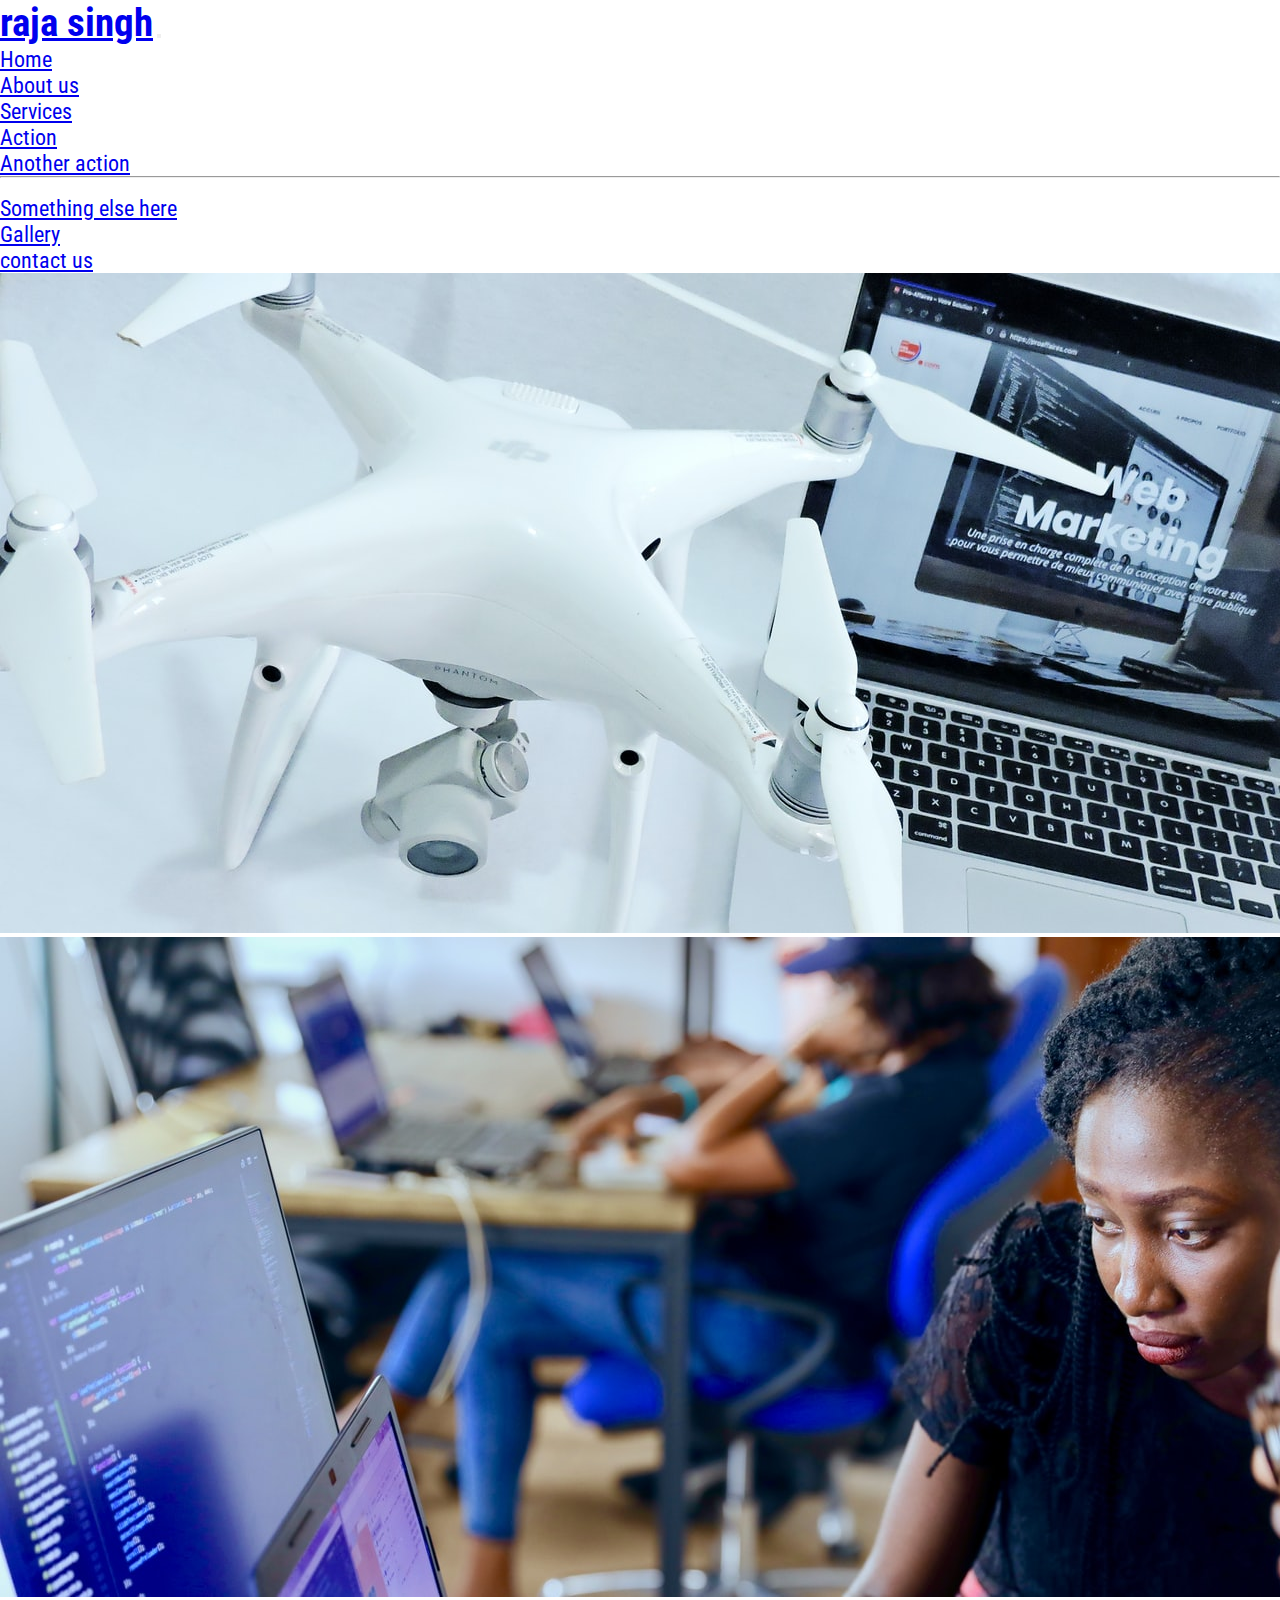
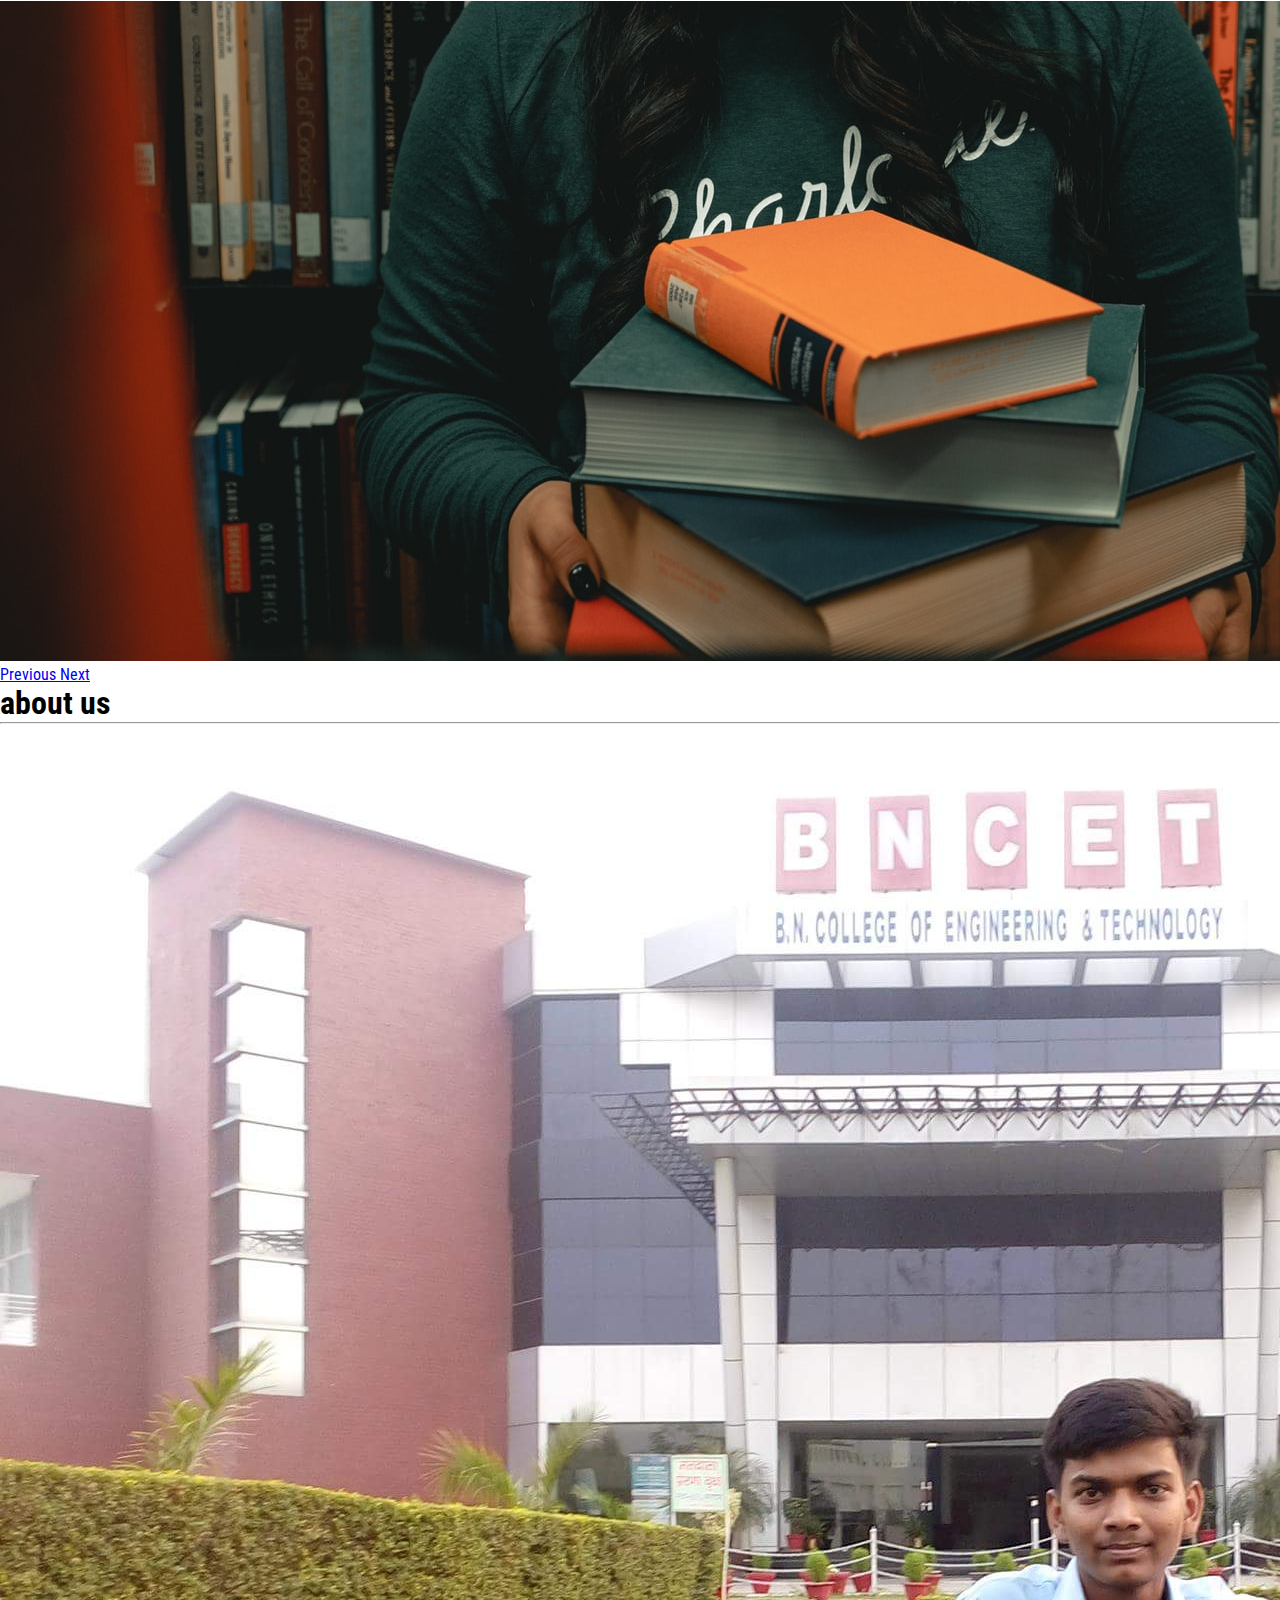
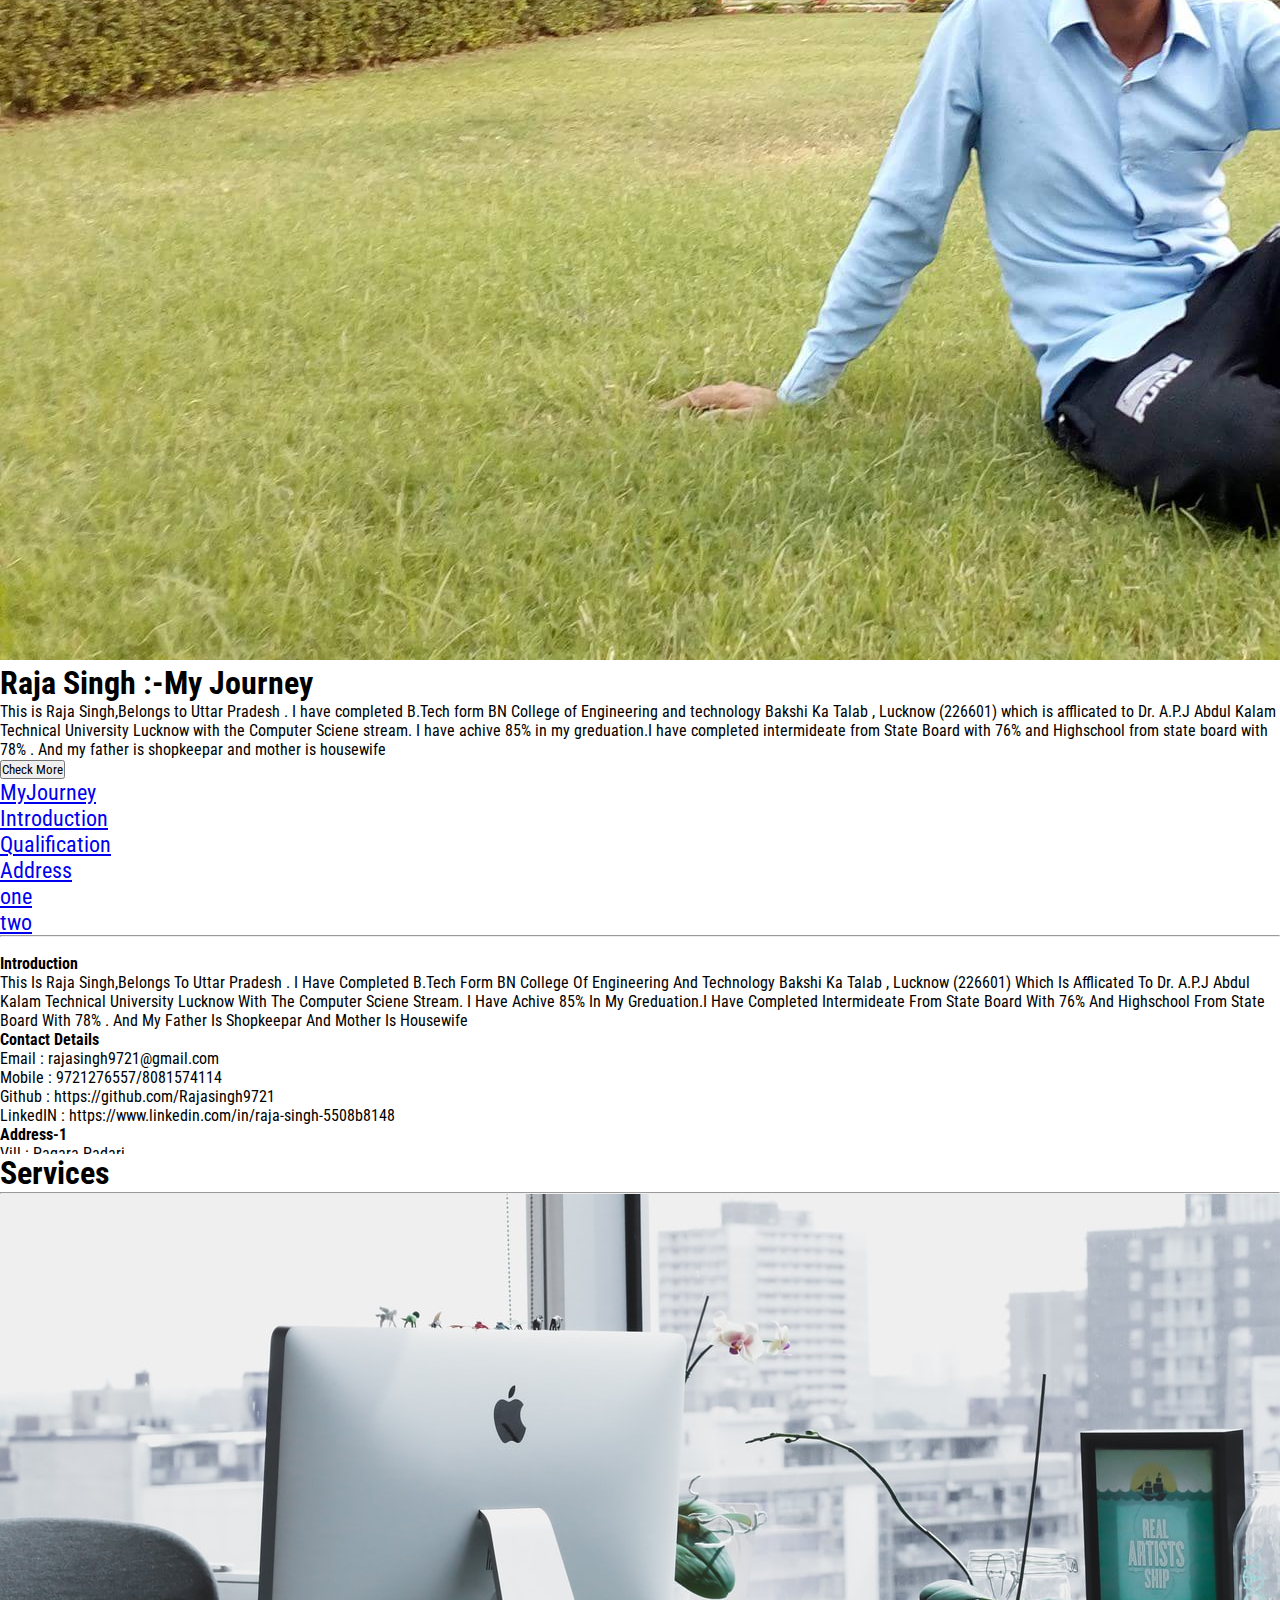
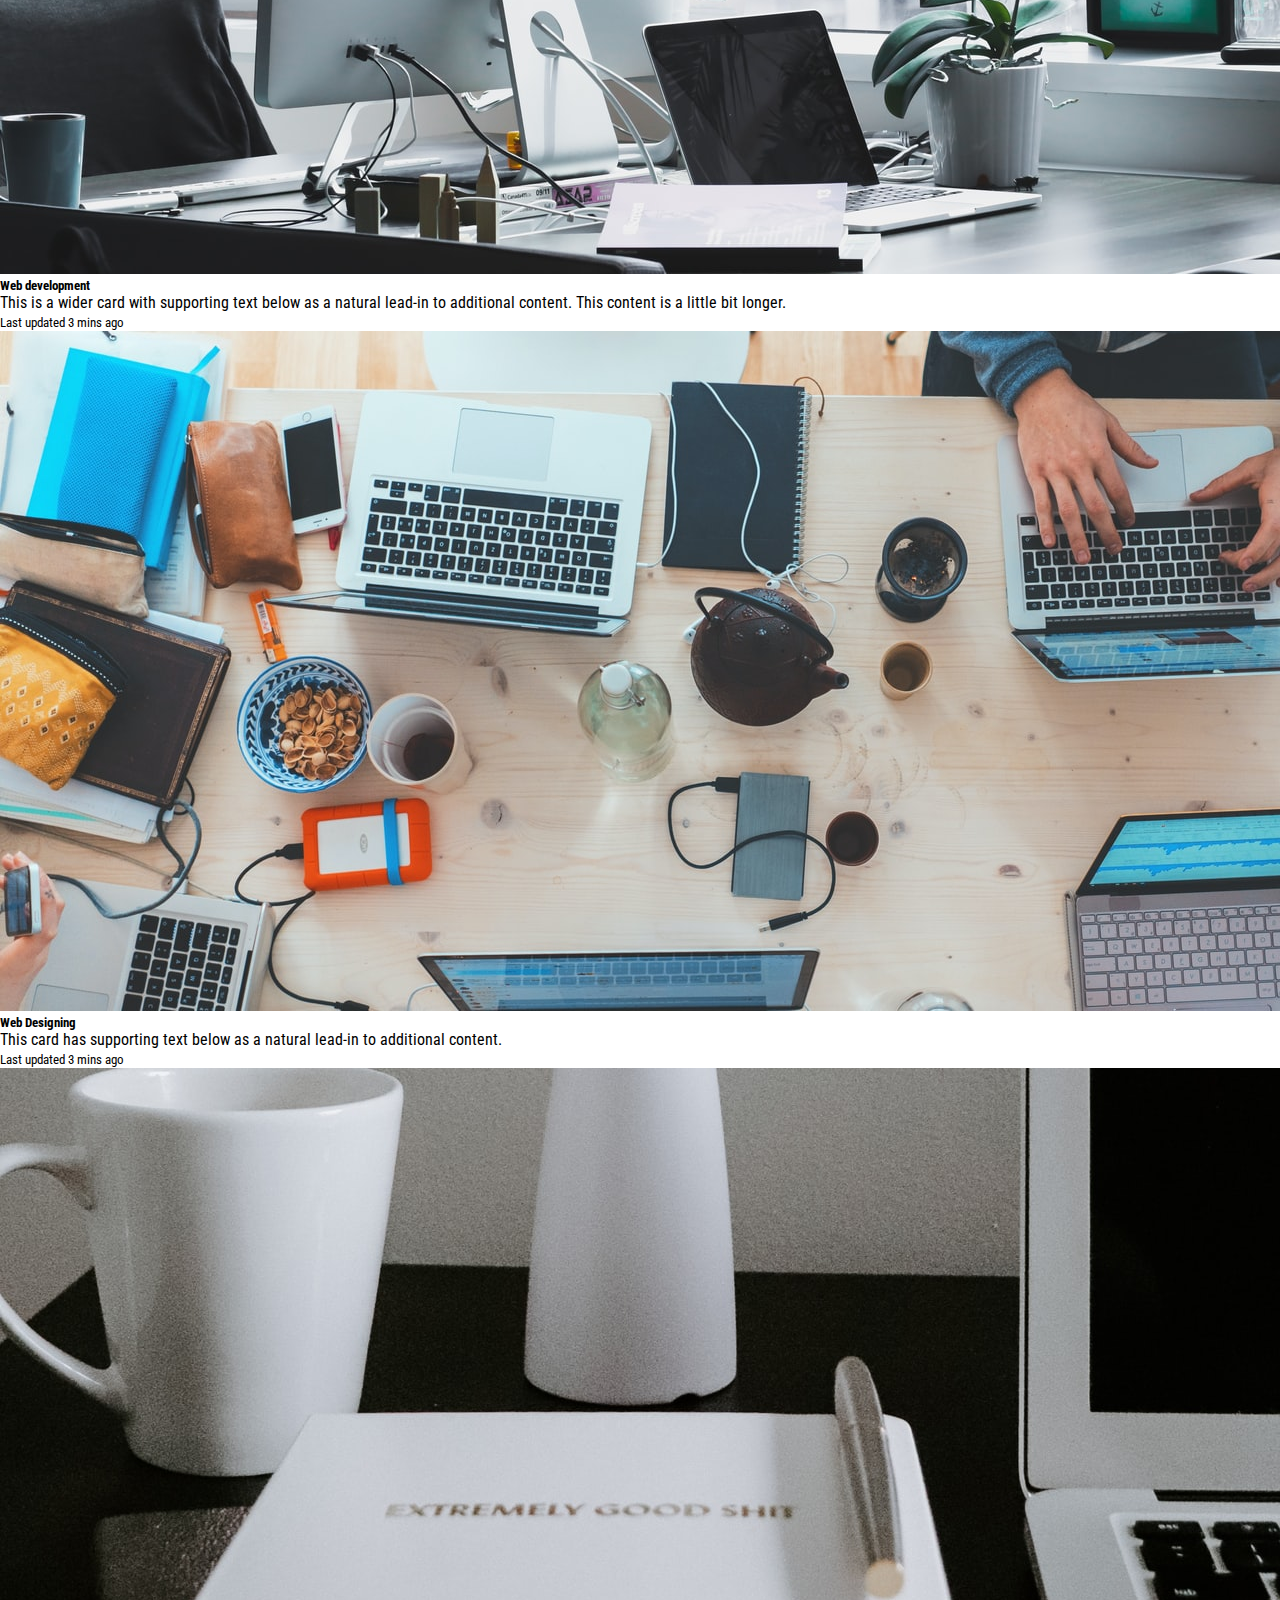
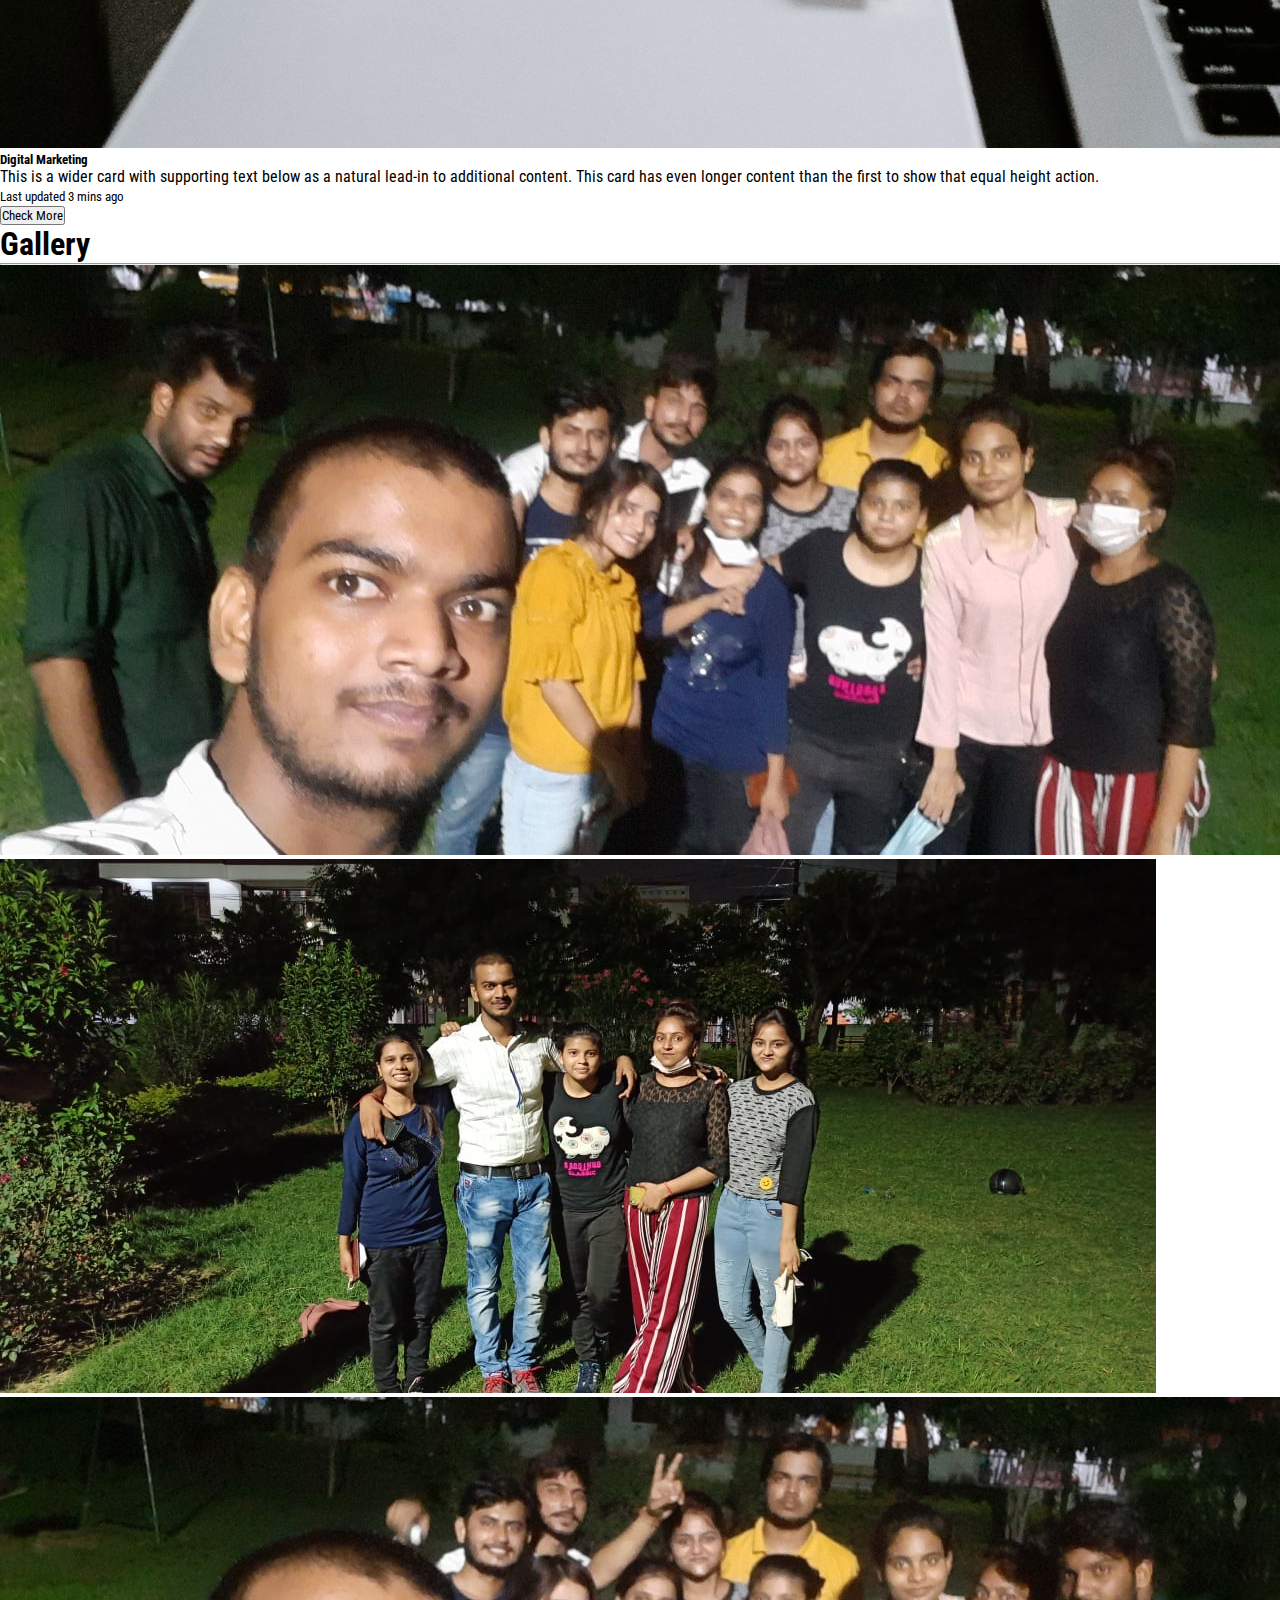
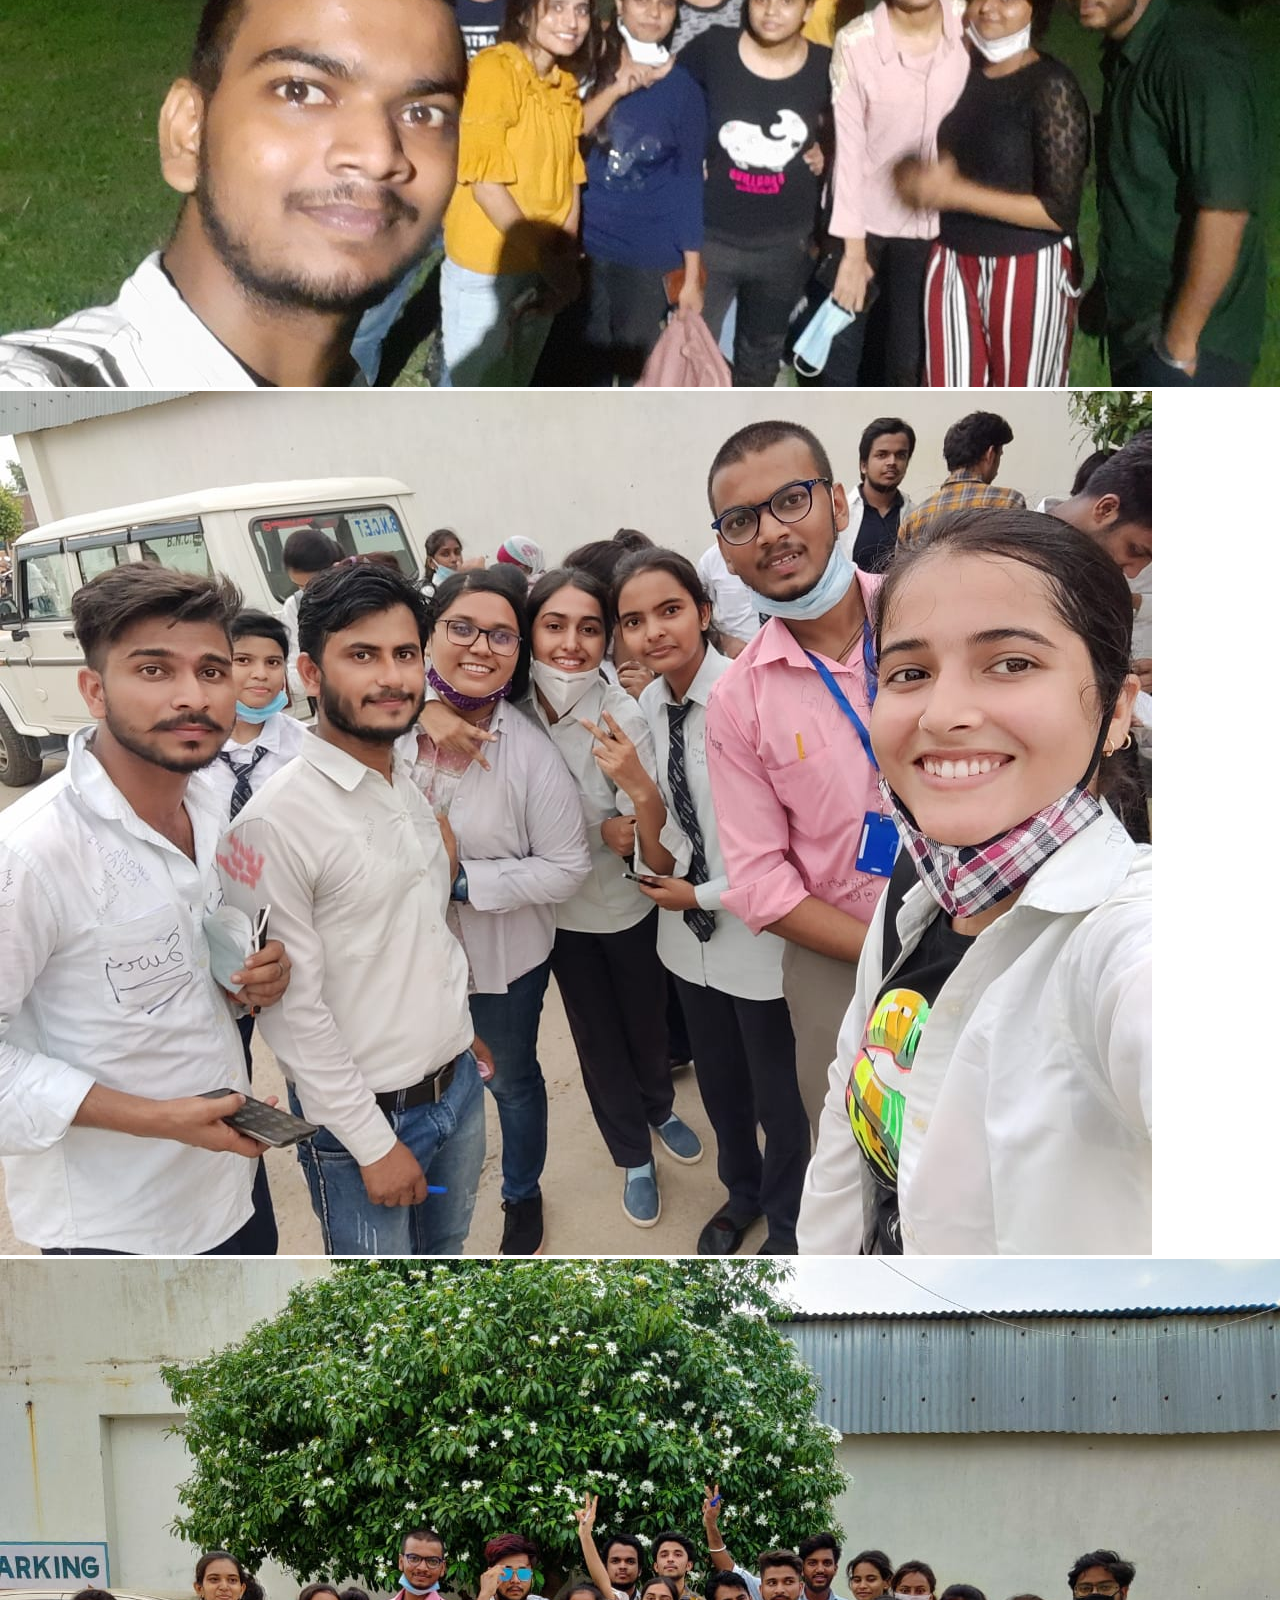
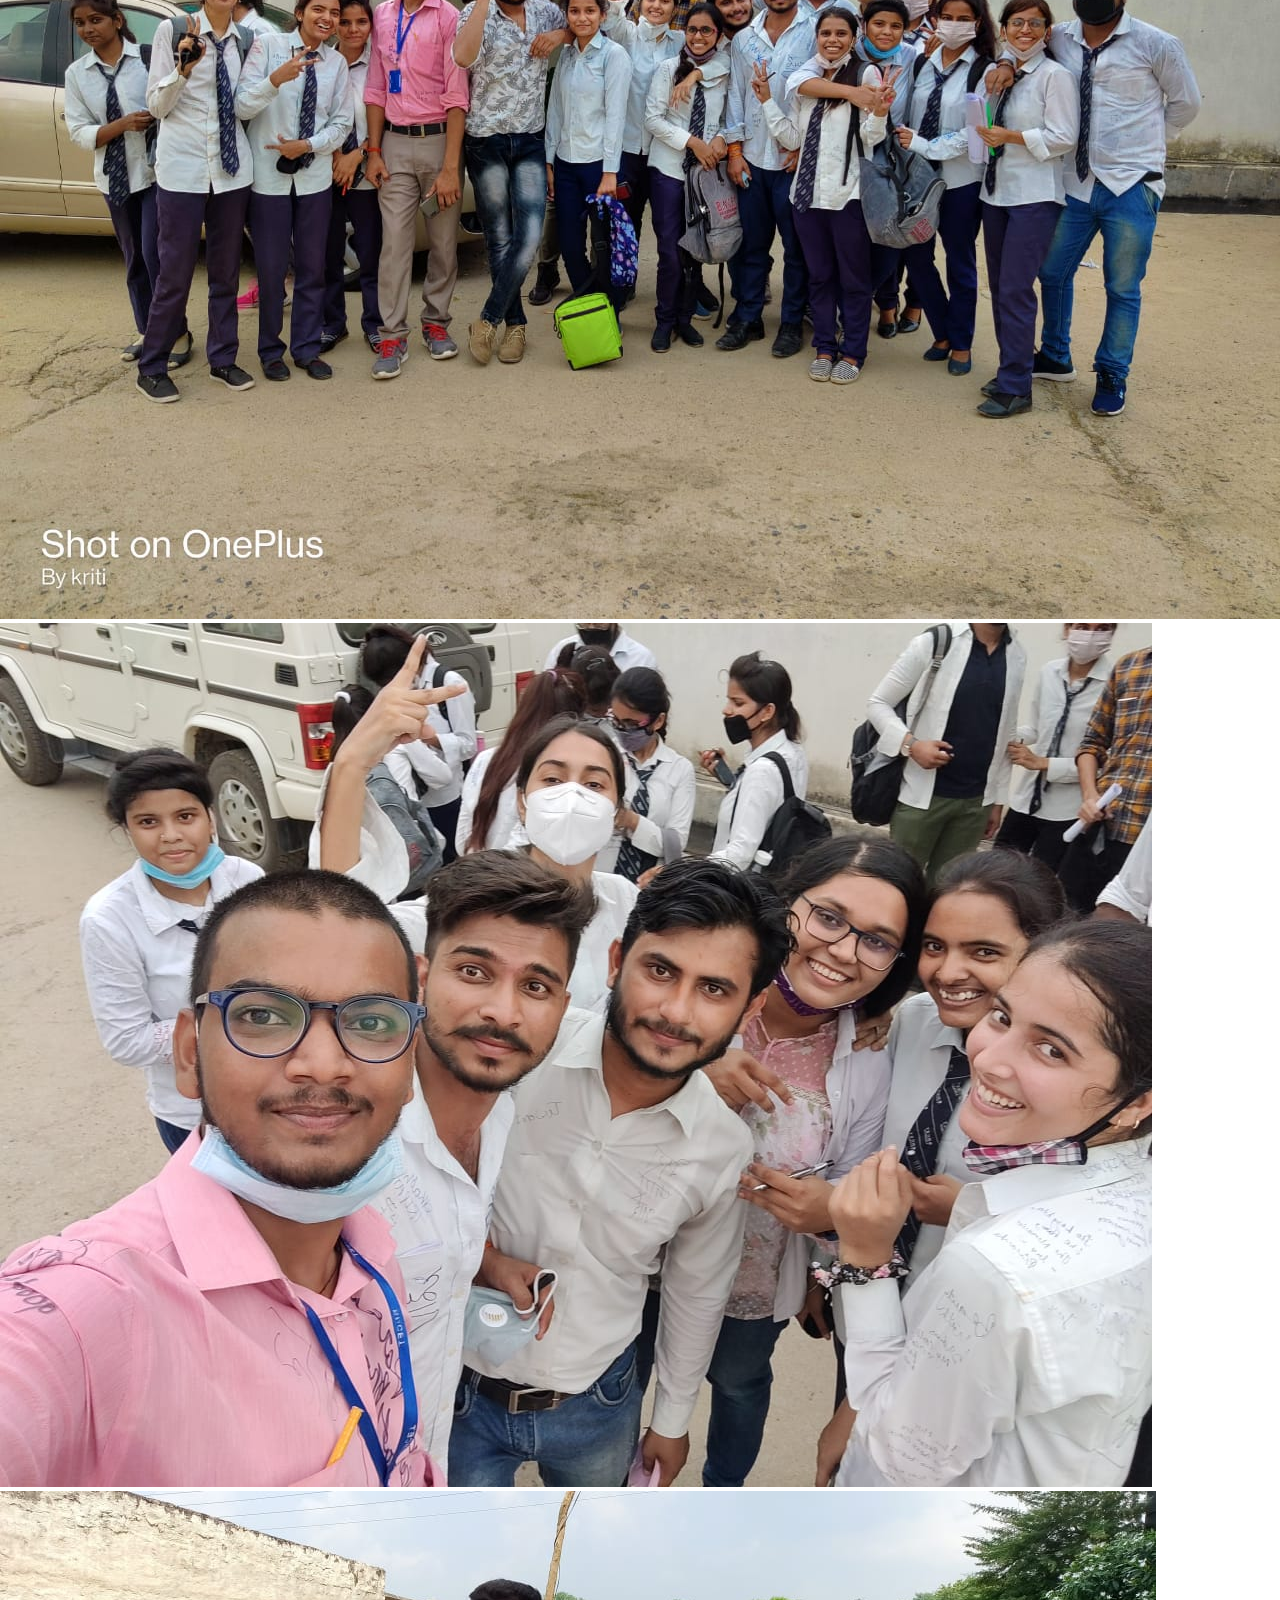
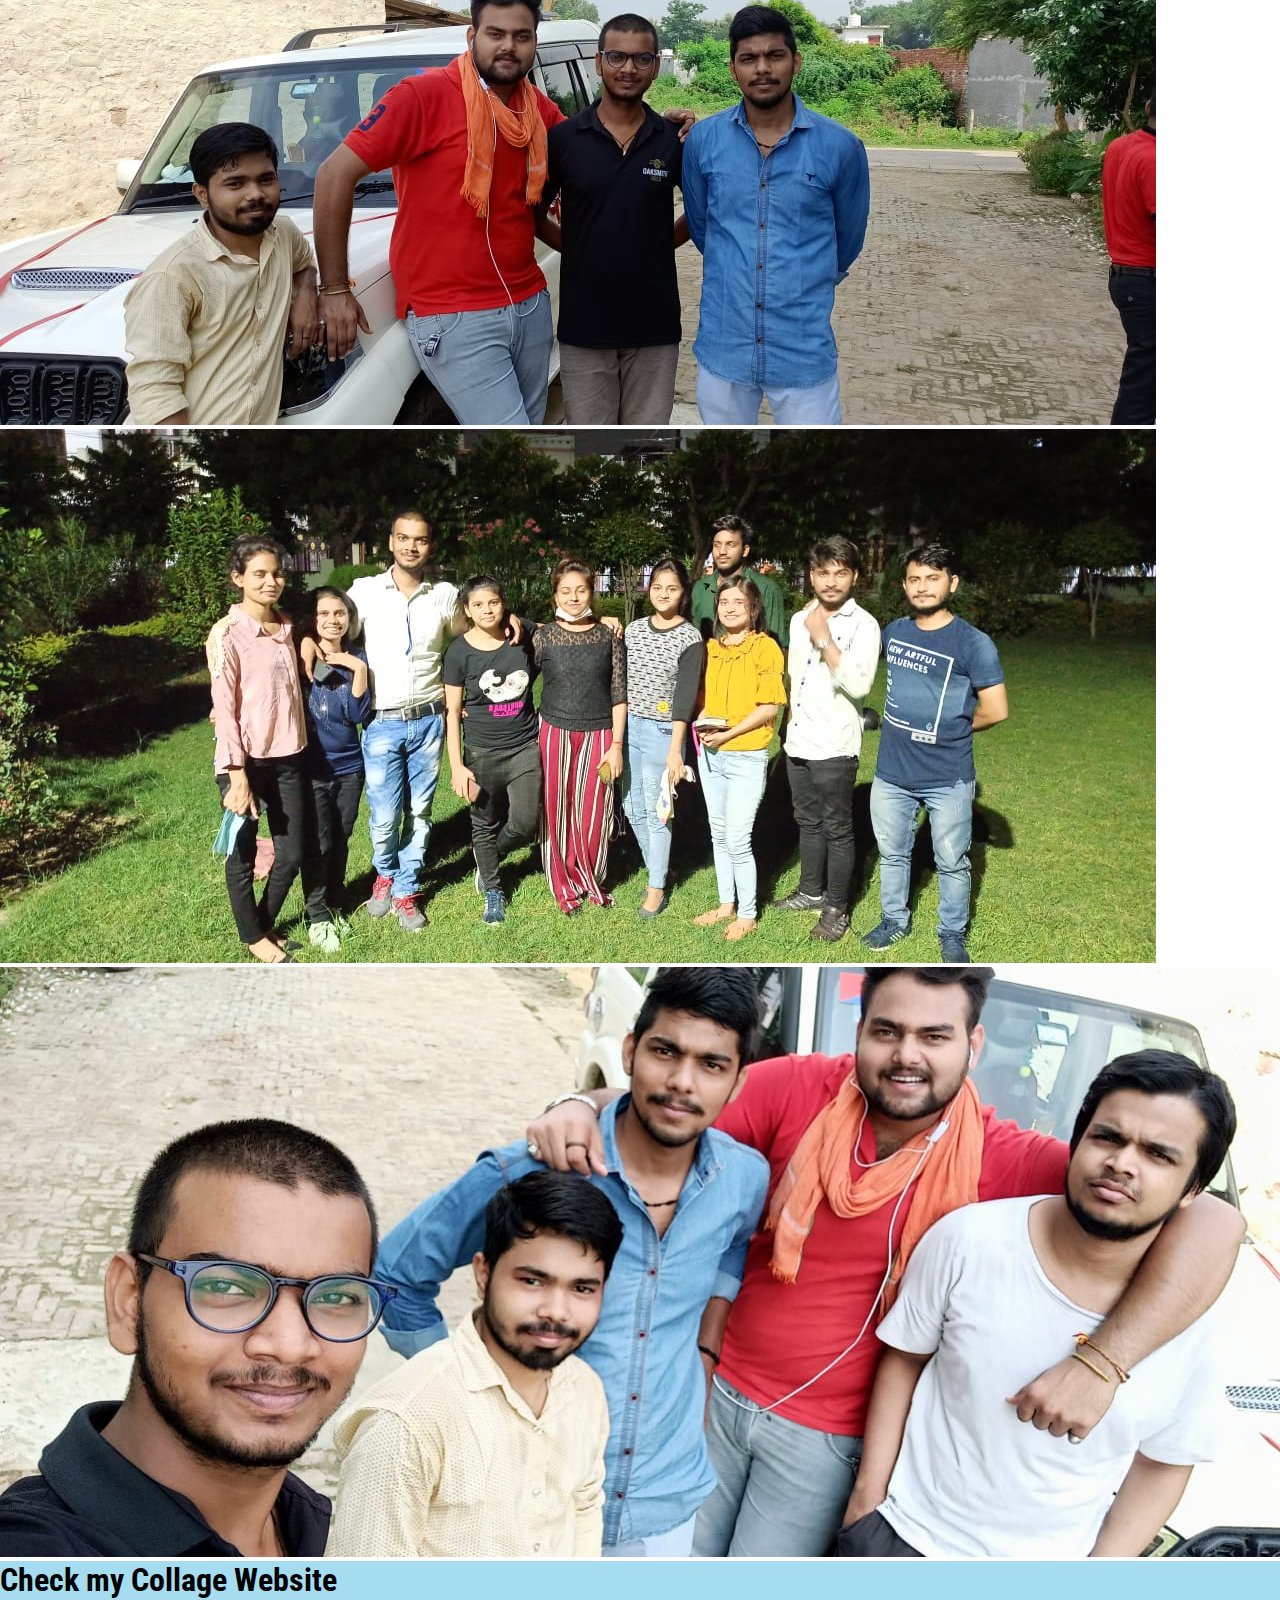
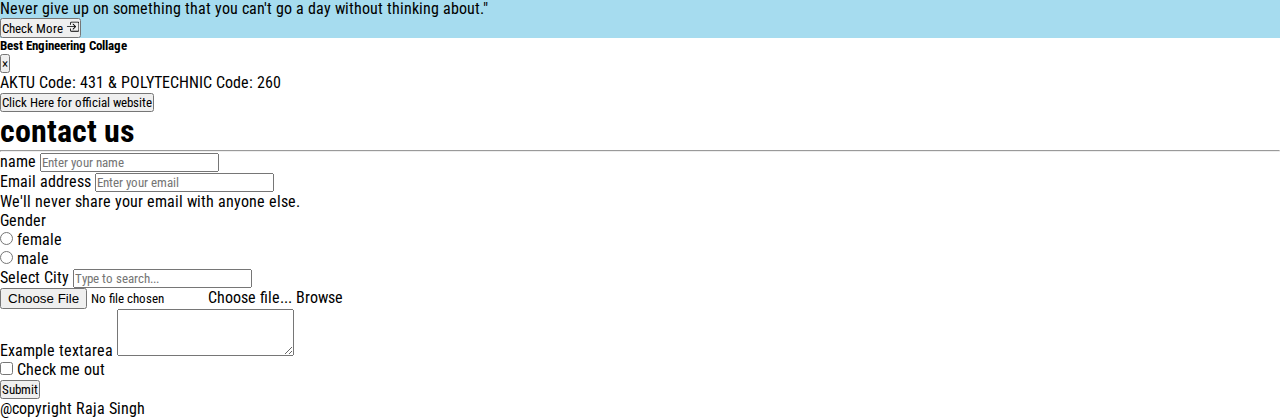
<file: index.html>
<!doctype html>
<html lang="en">
  <head>
    <!-- Required meta tags -->
    <meta charset="utf-8">
    <meta name="viewport" content="width=device-width, initial-scale=1">
    <!-- CSS -->
    <link rel="stylesheet" type="text/css" href="./css/style.css">
    <link href="https://fonts.googleapis.com/css2?family=Roboto+Condensed:ital@1&display=swap" rel="stylesheet">

    <!-- Bootstrap CSS -->
    <link rel="stylesheet" href="https://stackpath.bootstrapcdn.com/bootstrap/5.0.0-alpha1/css/bootstrap.min.css" integrity="sha384-r4NyP46KrjDleawBgD5tp8Y7UzmLA05oM1iAEQ17CSuDqnUK2+k9luXQOfXJCJ4I" crossorigin="anonymous">

    <title>Bootstrap5</title>
  </head>
  <body>
  	<nav class="navbar navbar-expand-lg navbar-light bg-light">
	  <div class="container-fluid">
	    <a class="navbar-brand text-capitalize" href="#" id="logo">raja singh</a>
	    <button class="navbar-toggler" type="button" data-toggle="collapse" data-target="#navbarSupportedContent" aria-controls="navbarSupportedContent" aria-expanded="false" aria-label="Toggle navigation">
	      <span class="navbar-toggler-icon"></span>
	    </button>
	    <div class="collapse navbar-collapse" id="navbarSupportedContent">
	      <ul class="navbar-nav ml-auto mb-2 mb-lg-0">
	        <li class="nav-item">
	          <a class="nav-link active" aria-current="page" href="index.html">Home</a>
	        </li>
	        <li class="nav-item">
	          <a class="nav-link text-capitalize" href="about.html">About us</a>
	        </li>
	        <li class="nav-item dropdown">
	          <a class="nav-link dropdown-toggle" href="#" id="navbarDropdown" role="button" data-toggle="dropdown" aria-expanded="false">
	            Services
	          </a>
	          <ul class="dropdown-menu" aria-labelledby="navbarDropdown">
	            <li><a class="dropdown-item" href="#">Action</a></li>
	            <li><a class="dropdown-item" href="#">Another action</a></li>
	            <li><hr class="dropdown-divider"></li>
	            <li><a class="dropdown-item" href="#">Something else here</a></li>
	          </ul>
	        </li>
	        <li class="nav-item">
	          <a class="nav-link text-capitalize" href="gallery.html">Gallery</a>
	        </li>
	        <li class="nav-item">
	          <a class="nav-link text-capitalize" href="contact.html">contact us</a>
	        </li>
	      </ul>	      
	    </div>
	  </div>
	</nav>

	<!--  Carousel Section -->
	
	<header>
		<div id="carouselExampleControls" class="carousel slide" data-ride="carousel">
		  <div class="carousel-inner">
		    <div class="carousel-item active">
		      <img src="images/img3.jfif" class="d-block w-100" alt="...">
		    </div>
		    <div class="carousel-item">
		      <img src="images/im1.jfif" class="d-block w-100" alt="...">
		    </div>
		    <div class="carousel-item">
		      <img src="images/im2.jfif" class="d-block w-100" alt="...">
		    </div>
		  </div>
		  <a class="carousel-control-prev" href="#carouselExampleControls" role="button" data-slide="prev">
		    <span class="carousel-control-prev-icon" aria-hidden="true"></span>
		    <span class="sr-only">Previous</span>
		  </a>
		  <a class="carousel-control-next" href="#carouselExampleControls" role="button" data-slide="next">
		    <span class="carousel-control-next-icon" aria-hidden="true"></span>
		    <span class="sr-only">Next</span>
		  </a>
		</div>
	</header>

	<!--  About Section -->


	<section class="main_heading text-capitalize my-5 ">
		<div class="text-center">
			<h1 class="display-4">about us</h1>
			<hr class="w-25 mx-auto " />
		</div>		
		<div class="container ">
			<div class="row mt-5 container">
				<div class="col-lg-6 col-md-6 col-12 col-xxl-6">
					<figure>
						<img src="images/p6.jpg" alt="about images" class="img-fluid about-img">
					</figure>
				</div>
				<div class="col-lg-6 col-md-6 col-12 col-xxl-6 d-flex justify-content-around align-items-start flex-column">
					<h1>Raja Singh :-My Journey</h1>
					<p>This is Raja Singh,Belongs to Uttar Pradesh . I have completed B.Tech form BN College of Engineering and technology Bakshi Ka Talab , Lucknow (226601) which is afflicated to Dr. A.P.J Abdul Kalam Technical University Lucknow with the Computer Sciene stream. I have achive 85% in my greduation.I have completed intermideate from State Board with 76% and Highschool from state board with 78% . And my father is shopkeepar and mother is housewife</p>
					<button type="button" class="btn btn-outline-info" data-toggle="tooltip" data-placement="right" title="Who An I">Check More</button>
				</div>
			</div>			
		</div>
		<div class="container">
			<div class="row">
				<div id="navbar-example" style="position: relative;">					
				<nav id="navbar-example2" class="navbar navbar-light bg-light px-3">
				  <a class="navbar-brand" href="#">MyJourney</a>
				  <ul class="nav nav-pills">
				    <li class="nav-item">
				      <a class="nav-link" href="#fat">Introduction</a>
				    </li>
				    <li class="nav-item">
				      <a class="nav-link" href="#mdo">Qualification</a>
				    </li>
				    <li class="nav-item dropdown">
				      <a class="nav-link dropdown-toggle" data-toggle="dropdown" href="#" role="button" aria-expanded="false">Address</a>
				      <ul class="dropdown-menu dropdown-menu-right">
				        <li><a class="dropdown-item" href="#one">one</a></li>
				        <li><a class="dropdown-item" href="#two">two</a></li>
				        <li><hr class="dropdown-divider"></li>
				      </ul>
				    </li>
				  </ul>
				</nav>
				<div data-spy="scroll" data-target="#navbar-example2" data-offset="0" class="aboutiframe" style="">
				  <h4 id="fat">Introduction</h4>
				  <p>This Is Raja Singh,Belongs To Uttar Pradesh . I Have Completed B.Tech Form BN College Of Engineering And Technology Bakshi Ka Talab , Lucknow (226601) Which Is Afflicated To Dr. A.P.J Abdul Kalam Technical University Lucknow With The Computer Sciene Stream. I Have Achive 85% In My Greduation.I Have Completed Intermideate From State Board With 76% And Highschool From State Board With 78% . And My Father Is Shopkeepar And Mother Is Housewife</p>
				  <h4 id="mdo">Contact Details</h4>
				  <ol>
				  	<li>Email : rajasingh9721@gmail.com</li>	
				  	<li>Mobile : 9721276557/8081574114</li>
				  	<li>Github : https://github.com/Rajasingh9721</li>
				  	<li>LinkedIN : https://www.linkedin.com/in/raja-singh-5508b8148</li>				  	
				  </ol>
				  <h4 id="one">Address-1</h4>
				  <ol>
				  	<li>Vill : Pagara Padari</li>
				  	<li>Post : Pagara Prasad Giri</li>
				  	<li>Dist : Kushinagar 274407</li>				  	
				  </ol>
				  <h4 id="two">Address-2</h4>
				  <ol>
				  	<li>City : dahisar checknaka</li>
				  	<li>Post : Mira Bhayandar MH</li>
				  	<li>Dist : Mumbai 440001</li>				  	
				  </ol>
				</div>
			</div>
		</div>
		</div>
	</section>


	<!--  Srvices Section -->


	<section class="main_heading text-capitalize my-5 services bg-light py-5">
		<div class="text-center">
			<h1 class="display-4">Services</h1>
			<hr class="w-25 mx-auto " />
		</div>
		<div class="container services mt-5">
			<div class="card-group p-3">
			  <div class="card">
			    <img src="images/p2.jfif" class="card-img-top" alt="...">
			    <div class="card-body">
			      <h5 class="card-title">Web development</h5>
			      <p class="card-text">This is a wider card with supporting text below as a natural lead-in to additional content. This content is a little bit longer.</p>
			      <p class="card-text"><small class="text-muted">Last updated 3 mins ago</small></p>
			    </div>
			  </div>
			  <div class="card">
			    <img src="images/p1.jfif" class="card-img-top" alt="...">
			    <div class="card-body">
			      <h5 class="card-title">Web Designing</h5>
			      <p class="card-text">This card has supporting text below as a natural lead-in to additional content.</p>
			      <p class="card-text"><small class="text-muted">Last updated 3 mins ago</small></p>
			    </div>
			  </div>
			  <div class="card">
			    <img src="images/p4.jfif" class="card-img-top" alt="...">
			    <div class="card-body">
			      <h5 class="card-title">Digital Marketing</h5>
			      <p class="card-text">This is a wider card with supporting text below as a natural lead-in to additional content. This card has even longer content than the first to show that equal height action.</p>
			      <p class="card-text"><small class="text-muted">Last updated 3 mins ago</small></p>
			    </div>
			  </div>
			</div>
			<div class="col-xxl-12 text-center my-5">
				<button type="button" class="btn btn-outline-info" data-toggle="tooltip" data-placement="right" title="Who An I">Check More</button>
			</div>
		</div>
	</section>

	<!-- Gallery -->
	<section class="main_heading text-capitalize my-5 services">
		<div class="text-center">
			<h1 class="display-4">Gallery</h1>
			<hr class="w-25 mx-auto " />
		</div>
		<div class="container">
			<div class="row gy-2 my-5 shadow">
				<div class="col-md-4 col-10 col-xxl-4 mx-auto">
					<figure>
						<img src="images/i1.jpg" align="gallery1" class="img-fluid">
					</figure>
				</div><div class="col-md-4 col-10 col-xxl-4 mx-auto">
					<figure>
						<img src="images/i9.jpg " align="gallery1" class="img-fluid">
					</figure>
				</div><div class="col-md-4 col-10 col-xxl-4 mx-auto">
					<figure>
						<img src="images/i3.jpg " align="gallery1" class="img-fluid">
					</figure>
				</div><div class="col-md-4 col-10 col-xxl-4 mx-auto">
					<figure>
						<img src="images/i7.jpg " align="gallery1" class="img-fluid">
					</figure>
				</div><div class="col-md-4 col-10 col-xxl-4 mx-auto">
					<figure>
						<img src="images/i8.jpg " align="gallery1" class="img-fluid">
					</figure>
				</div><div class="col-md-4 col-10 col-xxl-4 mx-auto">
					<figure>
						<img src="images/i11.jpg " align="gallery1" class="img-fluid">
					</figure>
				</div><div class="col-md-4 col-10 col-xxl-4 mx-auto">
					<figure>
						<img src="images/i12.jpg " align="gallery1" class="img-fluid">
					</figure>
				</div><div class="col-md-4 col-10 col-xxl-4 mx-auto">
					<figure>
						<img src="images/i13.jpg " align="gallery1" class="img-fluid">
					</figure>
				</div><div class="col-md-4 col-10 col-xxl-4 mx-auto">
					<figure>
						<img src="images/i14.jpg " align="gallery1" class="img-fluid">
					</figure>
				</div>
			</div>
		</div>
	</section>

	<section class="main_heading text-capitalize my-5 services py-2 offer-style">
		<div class="container-fluid">
			<div class="row">
				<div class="col-xxl-12 col-12 py-5 text-center">
					<h1 class="">Check my Collage Website</h1>
					<p>Never give up on something that you can't go a day without thinking about."</p>
					<button type="button" class="btn btn-outline-light" data-toggle="modal" data-target="#exampleModal" >Check More <svg width="1em" height="1em" viewBox="0 0 16 16" class="bi bi-box-arrow-in-right" fill="currentColor" xmlns="http://www.w3.org/2000/svg">
					  <path fill-rule="evenodd" d="M6 3.5a.5.5 0 0 1 .5-.5h8a.5.5 0 0 1 .5.5v9a.5.5 0 0 1-.5.5h-8a.5.5 0 0 1-.5-.5v-2a.5.5 0 0 0-1 0v2A1.5 1.5 0 0 0 6.5 14h8a1.5 1.5 0 0 0 1.5-1.5v-9A1.5 1.5 0 0 0 14.5 2h-8A1.5 1.5 0 0 0 5 3.5v2a.5.5 0 0 0 1 0v-2z"/>
					  <path fill-rule="evenodd" d="M11.854 8.354a.5.5 0 0 0 0-.708l-3-3a.5.5 0 1 0-.708.708L10.293 7.5H1.5a.5.5 0 0 0 0 1h8.793l-2.147 2.146a.5.5 0 0 0 .708.708l3-3z"/>
					</svg>  </button>
					</a>
				</div>
			</div>
		</div>
	</section>
	<!--Modal-->
	<!-- Button trigger modal -->


	<!-- Modal -->
	<div class="modal fade" id="exampleModal" tabindex="-1" aria-labelledby="exampleModalLabel" aria-hidden="true">
	  <div class="modal-dialog modal-dialog-centered">
	    <div class="modal-content">
	      <div class="modal-header">
	        <h5 class="modal-title" id="exampleModalLabel">Best Engineering Collage</h5>
	        <button type="button" class="close" data-dismiss="modal" aria-label="Close">
	          <span aria-hidden="true">&times;</span>
	        </button>
	      </div>
	      <div class="modal-body">
	        AKTU Code: 431 & POLYTECHNIC Code: 260
	      </div>
	      <div class="modal-footer">
	      <a href="https://bncet.ac.in/" target="_raja">
	        <button type="button" class="btn btn-primary">Click Here for official website</button>
	    </a>
	      </div>
	    </div>
	  </div>
	</div>

<!--Contact us form-->
	<section class="main_heading text-capitalize my-5 services pt-5">
		<div class="text-center">
			<h1 class="display-4">contact us</h1>
			<hr class="w-25 mx-auto " />
		</div>
			<div class="container">
				<div class="column">
					<div class="col-xxl-8 col-8 col-10 col-md-8 mx-auto">
						<form>
							<div class="mb-3">
						    <label for="Name" class="form-label">name</label>
						    <input type="text" placeholder="Enter your name" class="form-control" id="exampleInputEmail1" aria-describedby="emailHelp">
						  </div>
						  <div class="mb-3">
						    <label for="exampleInputEmail1" class="form-label">Email address</label>
						    <input type="email" placeholder="Enter your email" class="form-control" id="exampleInputEmail1" aria-describedby="emailHelp">
						    <div id="emailHelp" class="form-text">We'll never share your email with anyone else.</div>
						  </div>
						  <div class="mb-3">
						  	<label class="pr-5">Gender</label>
						  	<div class="form-check form-check-inline">
							  <input class="form-check-input" type="radio" name="inlineRadioOptions" id="inlineRadio1" value="option1">
							  <label class="form-check-label" for="inlineRadio1">female</label>
							</div>
							<div class="form-check form-check-inline">
							  <input class="form-check-input" type="radio" name="inlineRadioOptions" id="inlineRadio2" value="option2">
							  <label class="form-check-label" for="inlineRadio2">male</label>
							</div>
						  </div>
						  	<div class="mb-3">
						  	<label for="exampleDataList" class="form-label">Select City</label>
								<input class="form-control" list="datalistOptions" id="exampleDataList" placeholder="Type to search...">
								<datalist id="datalistOptions">
								  <option value="San Francisco"></option>
								  <option value="New York"></option>
								  <option value="Seattle"></option>
								  <option value="Los Angeles"></option>
								  <option value="Chicago"></option>
								</datalist>
						  </div>
						  <div class="mb-3">
						  	<div class="form-file">
							  <input type="file" class="form-file-input" id="customFile">
							  <label class="form-file-label" for="customFile">
							    <span class="form-file-text">Choose file...</span>
							    <span class="form-file-button">Browse</span>
							  </label>
							</div>
						  </div>
						  <div class="mb-3">
							  <label for="exampleFormControlTextarea1" class="form-label">Example textarea</label>
							  <textarea class="form-control" id="exampleFormControlTextarea1" rows="3"></textarea>
						  </div>
						  <div class="mb-3 form-check">
						    <input type="checkbox" class="form-check-input" id="exampleCheck1">
						    <label class="form-check-label" for="exampleCheck1">Check me out</label>
						  </div>
						  <button type="submit" class="btn btn-primary">Submit</button>
						</form>
					</div>
				</div>
		</div>
	</section>


    <!-- footer -->
    <footer class="bg-secondary text-center text-white py-3">
    	<p>@copyright Raja Singh</p>
    </footer>








    <!-- Optional JavaScript -->
    <!-- Popper.js first, then Bootstrap JS -->
    <script src="https://cdn.jsdelivr.net/npm/popper.js@1.16.0/dist/umd/popper.min.js" integrity="sha384-Q6E9RHvbIyZFJoft+2mJbHaEWldlvI9IOYy5n3zV9zzTtmI3UksdQRVvoxMfooAo" crossorigin="anonymous"></script>
    <script src="https://stackpath.bootstrapcdn.com/bootstrap/5.0.0-alpha1/js/bootstrap.min.js" integrity="sha384-oesi62hOLfzrys4LxRF63OJCXdXDipiYWBnvTl9Y9/TRlw5xlKIEHpNyvvDShgf/" crossorigin="anonymous"></script>
  	<script type="text/javascript">
  		var tooltipTriggerList = [].slice.call(document.querySelectorAll('[data-toggle="tooltip"]'))
			var tooltipList = tooltipTriggerList.map(function (tooltipTriggerEl) {
	 		    return new bootstrap.Tooltip(tooltipTriggerEl)
			})
		var scrollSpy = new bootstrap.ScrollSpy(document.body, {
		  target: '#navbar-example'
		})
  	</script>

  </body>
</html>
</file>
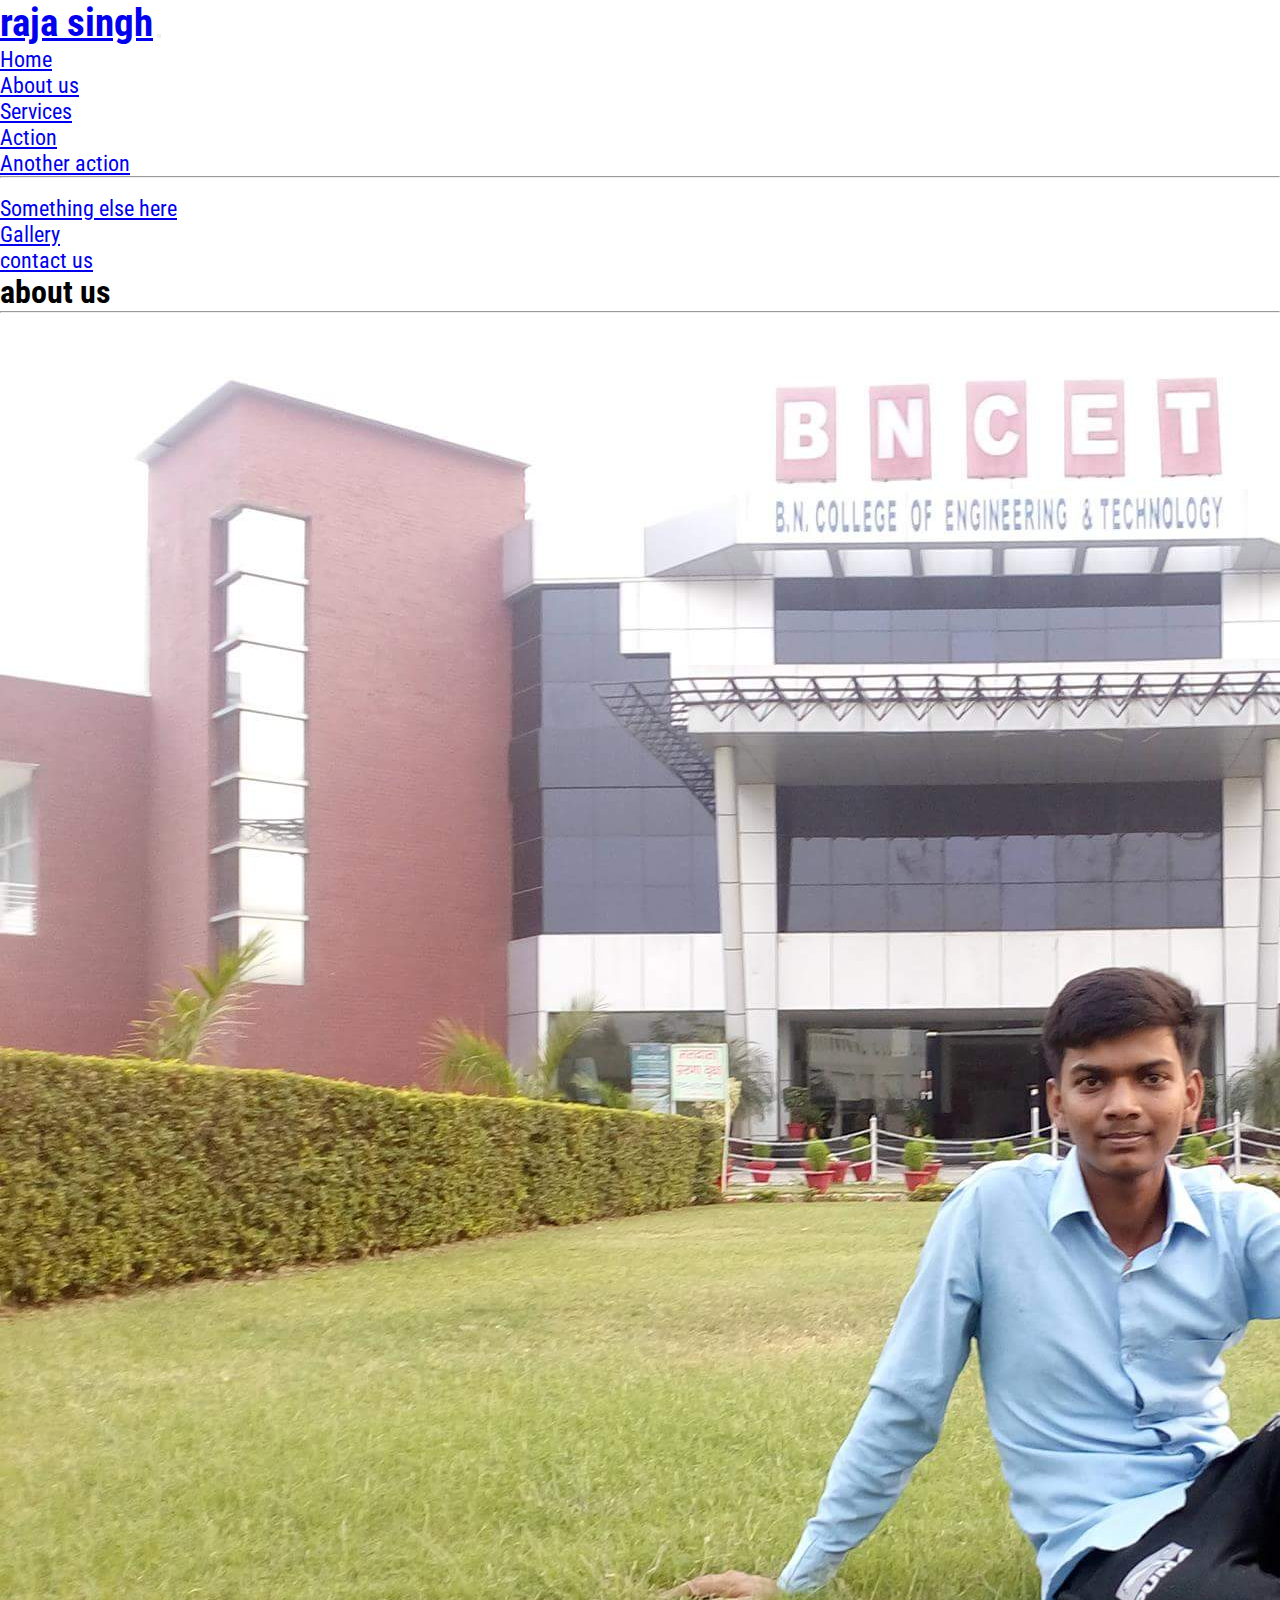
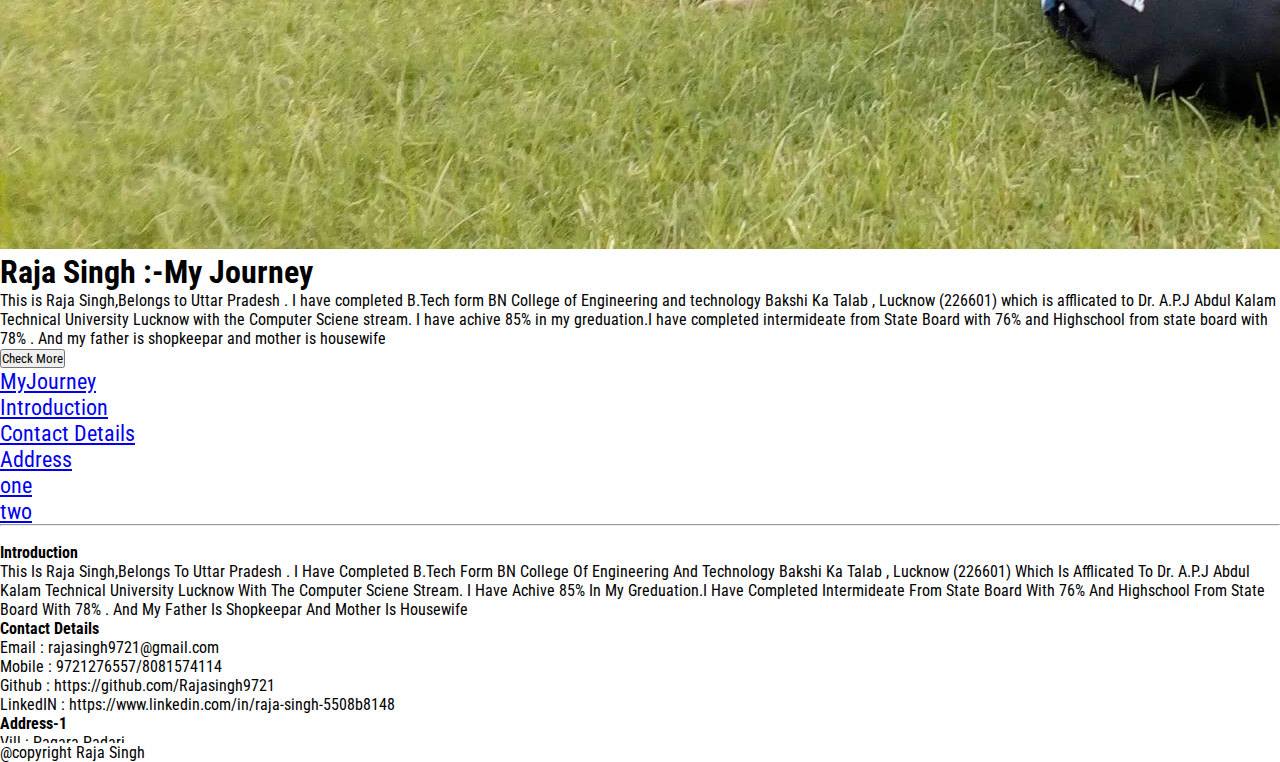
<file: about.html>
<!doctype html>
<html lang="en">
  <head>
    <!-- Required meta tags -->
    <meta charset="utf-8">
    <meta name="viewport" content="width=device-width, initial-scale=1">
    <!-- CSS -->
    <link rel="stylesheet" type="text/css" href="./css/style.css">
    <link href="https://fonts.googleapis.com/css2?family=Roboto+Condensed:ital@1&display=swap" rel="stylesheet">

    <!-- Bootstrap CSS -->
    <link rel="stylesheet" href="https://stackpath.bootstrapcdn.com/bootstrap/5.0.0-alpha1/css/bootstrap.min.css" integrity="sha384-r4NyP46KrjDleawBgD5tp8Y7UzmLA05oM1iAEQ17CSuDqnUK2+k9luXQOfXJCJ4I" crossorigin="anonymous">

    <title>Bootstrap5</title>
  </head>
  <body>
  	<nav class="navbar navbar-expand-lg navbar-light bg-light firstbar">
	  <div class="container-fluid">
	    <a class="navbar-brand text-capitalize" href="#" id="logo">raja singh</a>
	    <button class="navbar-toggler" type="button" data-toggle="collapse" data-target="#navbarSupportedContent" aria-controls="navbarSupportedContent" aria-expanded="false" aria-label="Toggle navigation">
	      <span class="navbar-toggler-icon"></span>
	    
	    
	    </button>
	    <div class="collapse navbar-collapse" id="navbarSupportedContent">
	      <ul class="navbar-nav ml-auto mb-2 mb-lg-0">
	        <li class="nav-item">
	          <a class="nav-link active" href="index.html">Home</a>
	        </li>
	        <li class="nav-item">
	          <a class="nav-link text-capitalize" aria-current="page" href="about.html">About us</a>
	        </li>
	        <li class="nav-item dropdown">
	          <a class="nav-link dropdown-toggle" href="#" id="navbarDropdown" role="button" data-toggle="dropdown" aria-expanded="false">
	            Services
	          </a>
	          <ul class="dropdown-menu" aria-labelledby="navbarDropdown">
	            <li><a class="dropdown-item" href="#">Action</a></li>
	            <li><a class="dropdown-item" href="#">Another action</a></li>
	            <li><hr class="dropdown-divider"></li>
	            <li><a class="dropdown-item" href="#">Something else here</a></li>
	          </ul>
	        </li>
	        <li class="nav-item">
	          <a class="nav-link text-capitalize" href="gallery.html">Gallery</a>
	        </li>
	        <li class="nav-item">
	          <a class="nav-link text-capitalize" href="contact.html">contact us</a>
	        </li>
	      </ul>	      
	    </div>
	  </div>
	</nav>

		<!--  About Section -->


	<section class="main_heading text-capitalize my-5 ">
		<div class="text-center">
			<h1 class="display-4">about us</h1>
			<hr class="w-25 mx-auto " />
		</div>		
		<div class="container ">
			<div class="row mt-5 container">
				<div class="col-lg-6 col-md-6 col-12 col-xxl-6">
					<figure>
						<img src="images/p6.jpg" alt="about images" class="img-fluid about-img">
					</figure>
				</div>
				<div class="col-lg-6 col-md-6 col-12 col-xxl-6 d-flex justify-content-around align-items-start flex-column">
					<h1>Raja Singh :-My Journey</h1>
					<p>This is Raja Singh,Belongs to Uttar Pradesh . I have completed B.Tech form BN College of Engineering and technology Bakshi Ka Talab , Lucknow (226601) which is afflicated to Dr. A.P.J Abdul Kalam Technical University Lucknow with the Computer Sciene stream. I have achive 85% in my greduation.I have completed intermideate from State Board with 76% and Highschool from state board with 78% . And my father is shopkeepar and mother is housewife</p>
					<button type="button" class="btn btn-outline-info" data-toggle="tooltip" data-placement="right" title="Who An I">Check More</button>
				</div>
			</div>			
		</div>
		<div class="container">
			<div class="row">
				<div id="navbar-example" style="position: relative;">					
				<nav id="navbar-example2" class="navbar navbar-light bg-light px-3">
				  <a class="navbar-brand" href="#">MyJourney</a>
				  <ul class="nav nav-pills">
				    <li class="nav-item">
				      <a class="nav-link" href="#fat">Introduction</a>
				    </li>
				    <li class="nav-item">
				      <a class="nav-link" href="#mdo">Contact Details</a>
				    </li>
				    <li class="nav-item dropdown">
				      <a class="nav-link dropdown-toggle" data-toggle="dropdown" href="#" role="button" aria-expanded="false">Address</a>
				      <ul class="dropdown-menu dropdown-menu-right">
				        <li><a class="dropdown-item" href="#one">one</a></li>
				        <li><a class="dropdown-item" href="#two">two</a></li>
				        <li><hr class="dropdown-divider"></li>
				      </ul>
				    </li>
				  </ul>
				</nav>
				<div data-spy="scroll" data-target="#navbar-example2" data-offset="0" class="aboutiframe" style="">
				  <h4 id="fat">Introduction</h4>
				  <p>This Is Raja Singh,Belongs To Uttar Pradesh . I Have Completed B.Tech Form BN College Of Engineering And Technology Bakshi Ka Talab , Lucknow (226601) Which Is Afflicated To Dr. A.P.J Abdul Kalam Technical University Lucknow With The Computer Sciene Stream. I Have Achive 85% In My Greduation.I Have Completed Intermideate From State Board With 76% And Highschool From State Board With 78% . And My Father Is Shopkeepar And Mother Is Housewife</p>
				  <h4 id="mdo">Contact Details</h4>
				  <ol>
				  	<li>Email : rajasingh9721@gmail.com</li>	
				  	<li>Mobile : 9721276557/8081574114</li>
				  	<li>Github : https://github.com/Rajasingh9721</li>
				  	<li>LinkedIN : https://www.linkedin.com/in/raja-singh-5508b8148</li>				  	
				  </ol>
				  <h4 id="one">Address-1</h4>
				  <ol>
				  	<li>Vill : Pagara Padari</li>
				  	<li>Post : Pagara Prasad Giri</li>
				  	<li>Dist : Kushinagar 274407</li>				  	
				  </ol>
				  <h4 id="two">Address-2</h4>
				  <ol>
				  	<li>City : dahisar checknaka</li>
				  	<li>Post : Mira Bhayandar MH</li>
				  	<li>Dist : Mumbai 440001</li>				  	
				  </ol>
				</div>
			</div>
		</div>
		</div>
	</section>



	    <footer class="bg-secondary text-center text-white py-3">
    	<p>@copyright Raja Singh</p>
    </footer>








    <!-- Optional JavaScript -->
    <!-- Popper.js first, then Bootstrap JS -->
    <script src="https://cdn.jsdelivr.net/npm/popper.js@1.16.0/dist/umd/popper.min.js" integrity="sha384-Q6E9RHvbIyZFJoft+2mJbHaEWldlvI9IOYy5n3zV9zzTtmI3UksdQRVvoxMfooAo" crossorigin="anonymous"></script>
    <script src="https://stackpath.bootstrapcdn.com/bootstrap/5.0.0-alpha1/js/bootstrap.min.js" integrity="sha384-oesi62hOLfzrys4LxRF63OJCXdXDipiYWBnvTl9Y9/TRlw5xlKIEHpNyvvDShgf/" crossorigin="anonymous"></script>
  	<script type="text/javascript">
  		var tooltipTriggerList = [].slice.call(document.querySelectorAll('[data-toggle="tooltip"]'))
			var tooltipList = tooltipTriggerList.map(function (tooltipTriggerEl) {
	 		    return new bootstrap.Tooltip(tooltipTriggerEl)
			})
  	</script>

  </body>
</html>
</file>
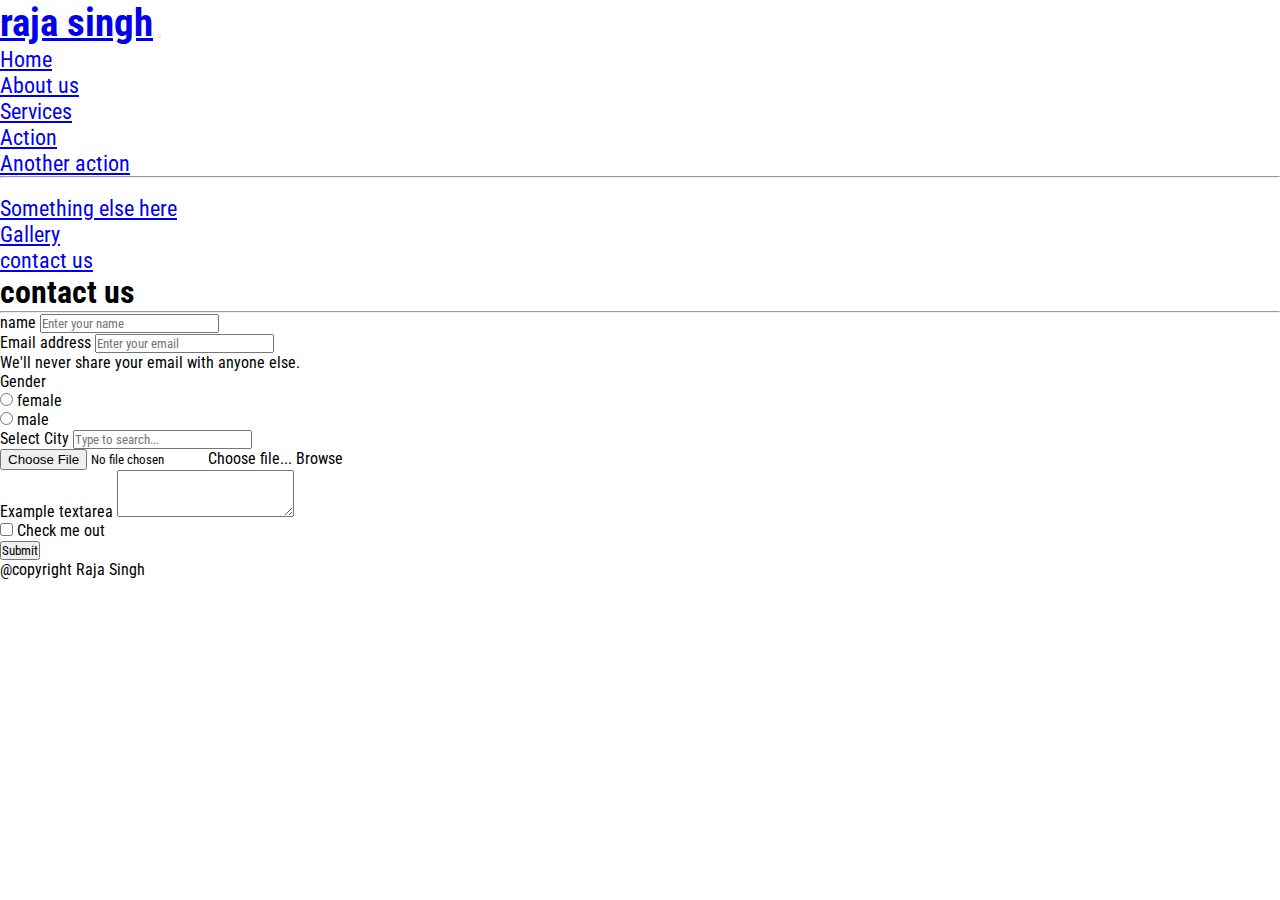
<file: contact.html>
<!doctype html>
<html lang="en">
  <head>
    <!-- Required meta tags -->
    <meta charset="utf-8">
    <meta name="viewport" content="width=device-width, initial-scale=1">
    <!-- CSS -->
    <link rel="stylesheet" type="text/css" href="./css/style.css">
    <link href="https://fonts.googleapis.com/css2?family=Roboto+Condensed:ital@1&display=swap" rel="stylesheet">

    <!-- Bootstrap CSS -->
    <link rel="stylesheet" href="https://stackpath.bootstrapcdn.com/bootstrap/5.0.0-alpha1/css/bootstrap.min.css" integrity="sha384-r4NyP46KrjDleawBgD5tp8Y7UzmLA05oM1iAEQ17CSuDqnUK2+k9luXQOfXJCJ4I" crossorigin="anonymous">

    <title>Bootstrap5</title>
  </head>
  <body>
  	<nav class="navbar navbar-expand-lg navbar-light bg-light">
	  <div class="container-fluid">
	    <a class="navbar-brand text-capitalize" href="#"  id="logo">raja singh</a>
	    <button class="navbar-toggler" type="button" data-toggle="collapse" data-target="#navbarSupportedContent" aria-controls="navbarSupportedContent" aria-expanded="false" aria-label="Toggle navigation">
	      <span class="navbar-toggler-icon"></span>
	    </button>
	    <div class="collapse navbar-collapse" id="navbarSupportedContent">
	      <ul class="navbar-nav ml-auto mb-2 mb-lg-0">
	        <li class="nav-item">
	          <a class="nav-link" href="index.html">Home</a>
	        </li>
	        <li class="nav-item">
	          <a class="nav-link text-capitalize" href="about.html">About us</a>
	        </li>
	        <li class="nav-item dropdown">
	          <a class="nav-link dropdown-toggle" href="#" id="navbarDropdown" role="button" data-toggle="dropdown" aria-expanded="false">
	            Services
	          </a>
	          <ul class="dropdown-menu" aria-labelledby="navbarDropdown">
	            <li><a class="dropdown-item" href="#">Action</a></li>
	            <li><a class="dropdown-item" href="#">Another action</a></li>
	            <li><hr class="dropdown-divider"></li>
	            <li><a class="dropdown-item" href="#">Something else here</a></li>
	          </ul>
	        </li>
	        <li class="nav-item">
	          <a class="nav-link text-capitalize" href="gallery.html">Gallery</a>
	        </li>
	        <li class="nav-item">
	          <a class="nav-link text-capitalize" aria-current="page" href="contact.html">contact us</a>
	        </li>
	      </ul>	      
	    </div>
	  </div>
	</nav>

	<!--Contact us form-->
	<section class="main_heading text-capitalize my-5 services">
		<div class="text-center">
			<h1 class="display-4">contact us</h1>
			<hr class="w-25 mx-auto " />
		</div>
			<div class="container">
				<div class="column">
					<div class="col-xxl-8 col-8 col-10 col-md-8 mx-auto">
						<form>
							<div class="mb-3">
						    <label for="Name" class="form-label">name</label>
						    <input type="text" placeholder="Enter your name" class="form-control" id="exampleInputEmail1" aria-describedby="emailHelp">
						  </div>
						  <div class="mb-3">
						    <label for="exampleInputEmail1" class="form-label">Email address</label>
						    <input type="email" placeholder="Enter your email" class="form-control" id="exampleInputEmail1" aria-describedby="emailHelp">
						    <div id="emailHelp" class="form-text">We'll never share your email with anyone else.</div>
						  </div>
						  <div class="mb-3">
						  	<label class="pr-5">Gender</label>
						  	<div class="form-check form-check-inline">
							  <input class="form-check-input" type="radio" name="inlineRadioOptions" id="inlineRadio1" value="option1">
							  <label class="form-check-label" for="inlineRadio1">female</label>
							</div>
							<div class="form-check form-check-inline">
							  <input class="form-check-input" type="radio" name="inlineRadioOptions" id="inlineRadio2" value="option2">
							  <label class="form-check-label" for="inlineRadio2">male</label>
							</div>
						  </div>
						  	<div class="mb-3">
						  	<label for="exampleDataList" class="form-label">Select City</label>
								<input class="form-control" list="datalistOptions" id="exampleDataList" placeholder="Type to search...">
								<datalist id="datalistOptions">
								  <option value="San Francisco"></option>
								  <option value="New York"></option>
								  <option value="Seattle"></option>
								  <option value="Los Angeles"></option>
								  <option value="Chicago"></option>
								</datalist>
						  </div>
						  <div class="mb-3">
						  	<div class="form-file">
							  <input type="file" class="form-file-input" id="customFile">
							  <label class="form-file-label" for="customFile">
							    <span class="form-file-text">Choose file...</span>
							    <span class="form-file-button">Browse</span>
							  </label>
							</div>
						  </div>
						  <div class="mb-3">
							  <label for="exampleFormControlTextarea1" class="form-label">Example textarea</label>
							  <textarea class="form-control" id="exampleFormControlTextarea1" rows="3"></textarea>
						  </div>
						  <div class="mb-3 form-check">
						    <input type="checkbox" class="form-check-input" id="exampleCheck1">
						    <label class="form-check-label" for="exampleCheck1">Check me out</label>
						  </div>
						  <button type="submit" class="btn btn-primary">Submit</button>
						</form>
					</div>
				</div>
		</div>
	</section>
	    <footer class="bg-secondary text-center text-white py-3">
    	<p>@copyright Raja Singh</p>
    </footer>








    <!-- Optional JavaScript -->
    <!-- Popper.js first, then Bootstrap JS -->
    <script src="https://cdn.jsdelivr.net/npm/popper.js@1.16.0/dist/umd/popper.min.js" integrity="sha384-Q6E9RHvbIyZFJoft+2mJbHaEWldlvI9IOYy5n3zV9zzTtmI3UksdQRVvoxMfooAo" crossorigin="anonymous"></script>
    <script src="https://stackpath.bootstrapcdn.com/bootstrap/5.0.0-alpha1/js/bootstrap.min.js" integrity="sha384-oesi62hOLfzrys4LxRF63OJCXdXDipiYWBnvTl9Y9/TRlw5xlKIEHpNyvvDShgf/" crossorigin="anonymous"></script>
  	<script type="text/javascript">
  		var tooltipTriggerList = [].slice.call(document.querySelectorAll('[data-toggle="tooltip"]'))
			var tooltipList = tooltipTriggerList.map(function (tooltipTriggerEl) {
	 		    return new bootstrap.Tooltip(tooltipTriggerEl)
			})
  	</script>

  </body>
</html>
</file>
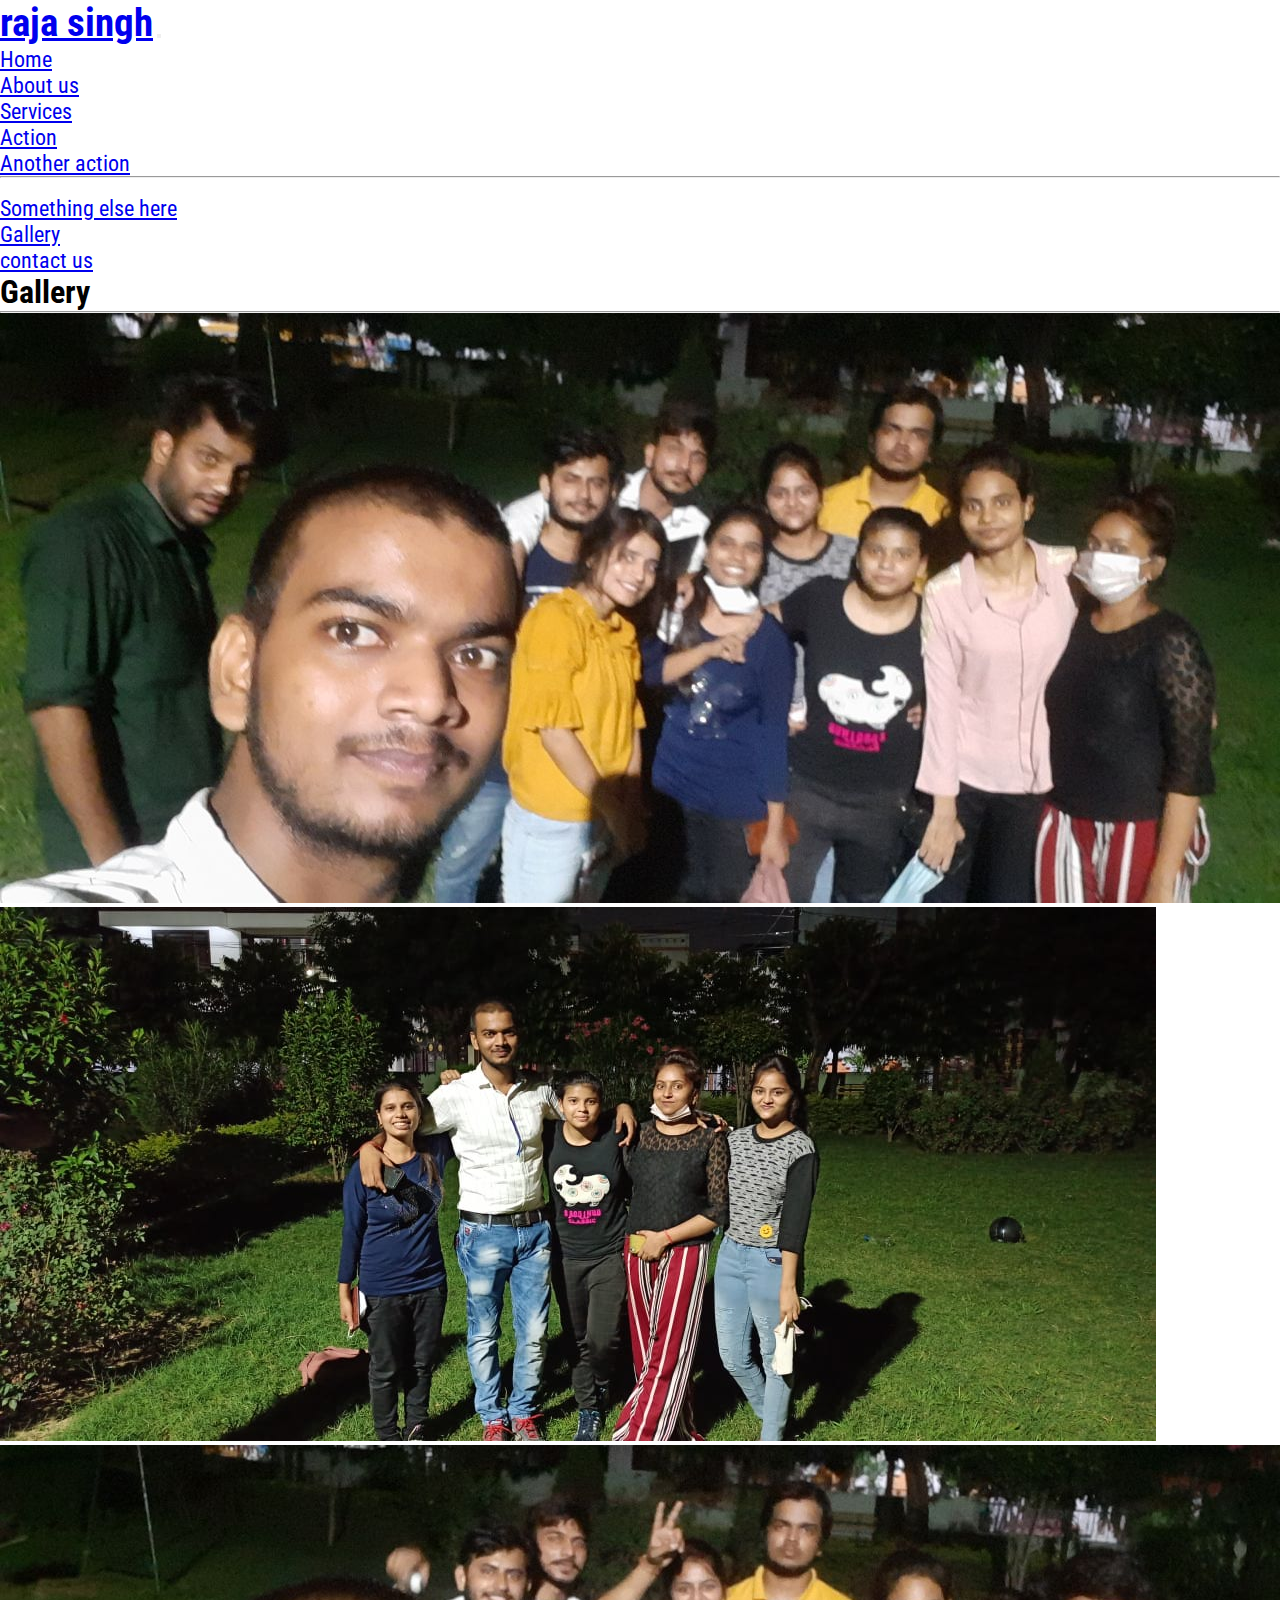
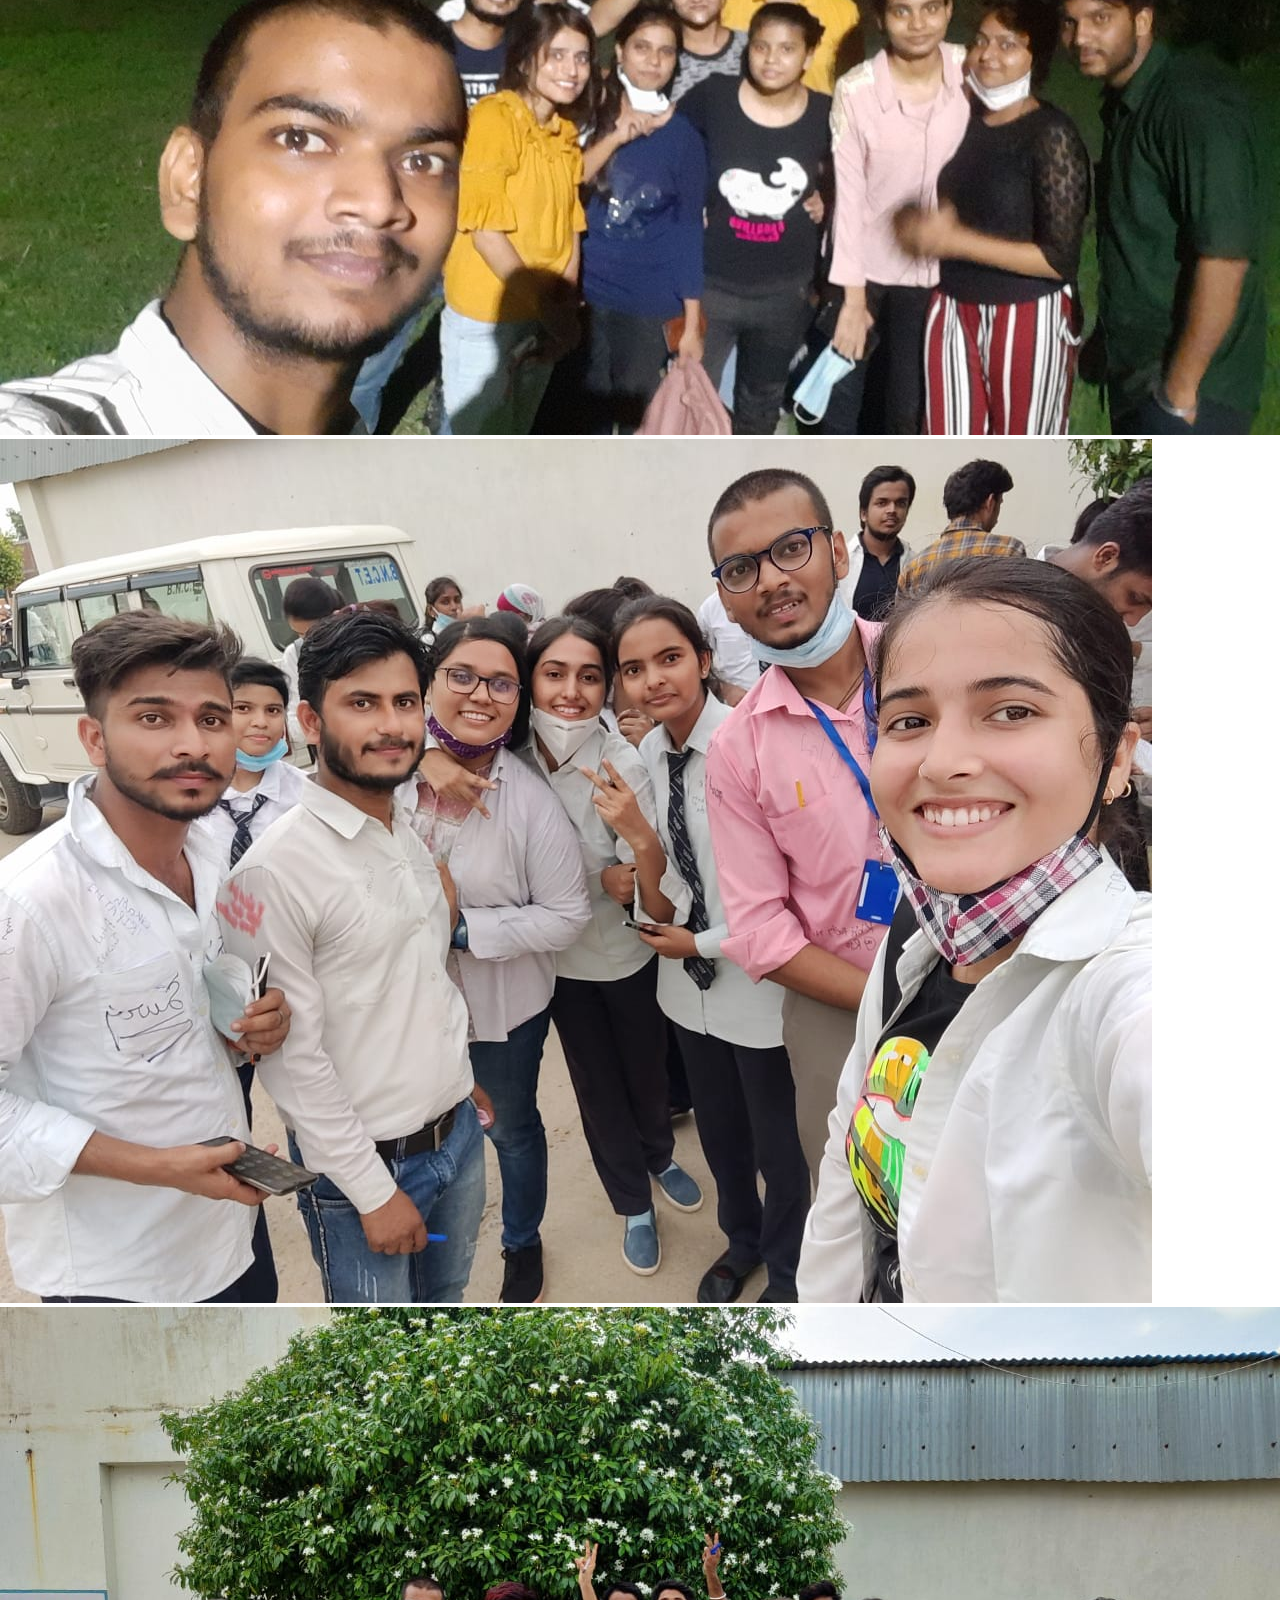
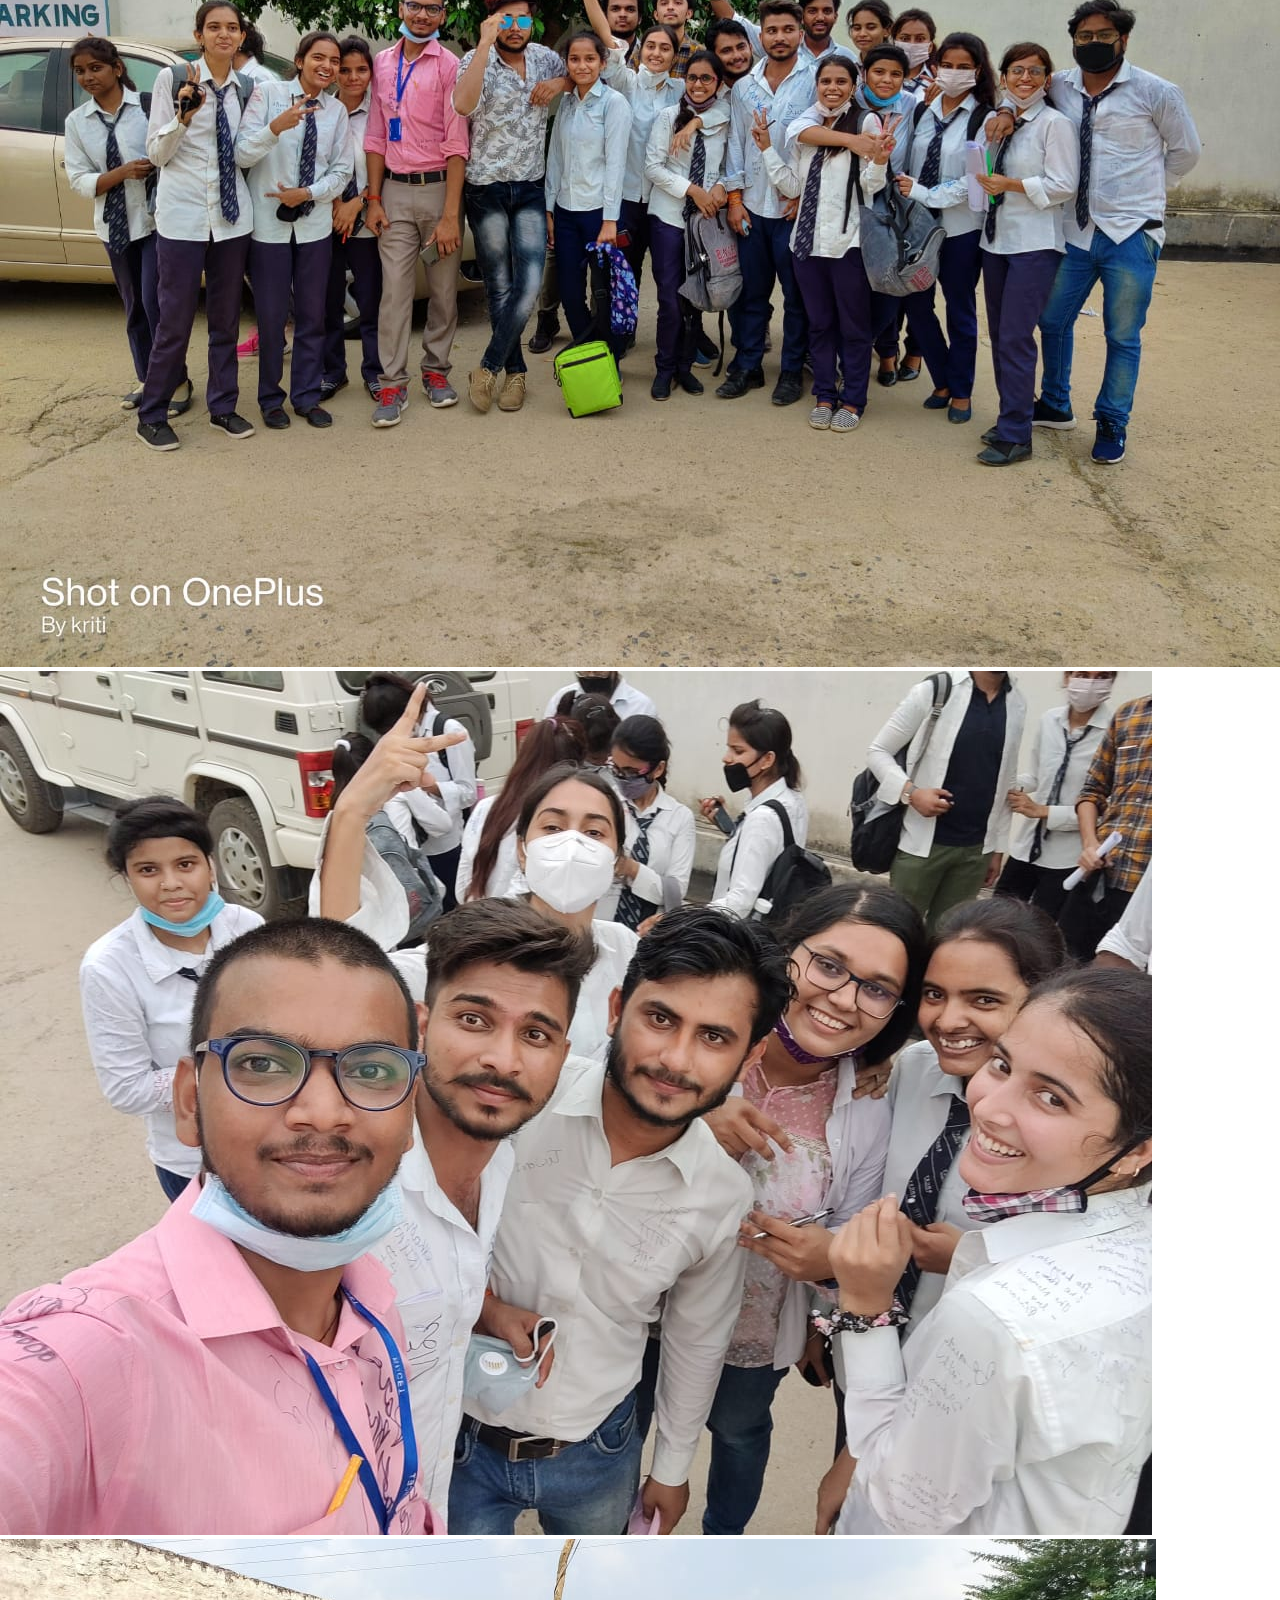
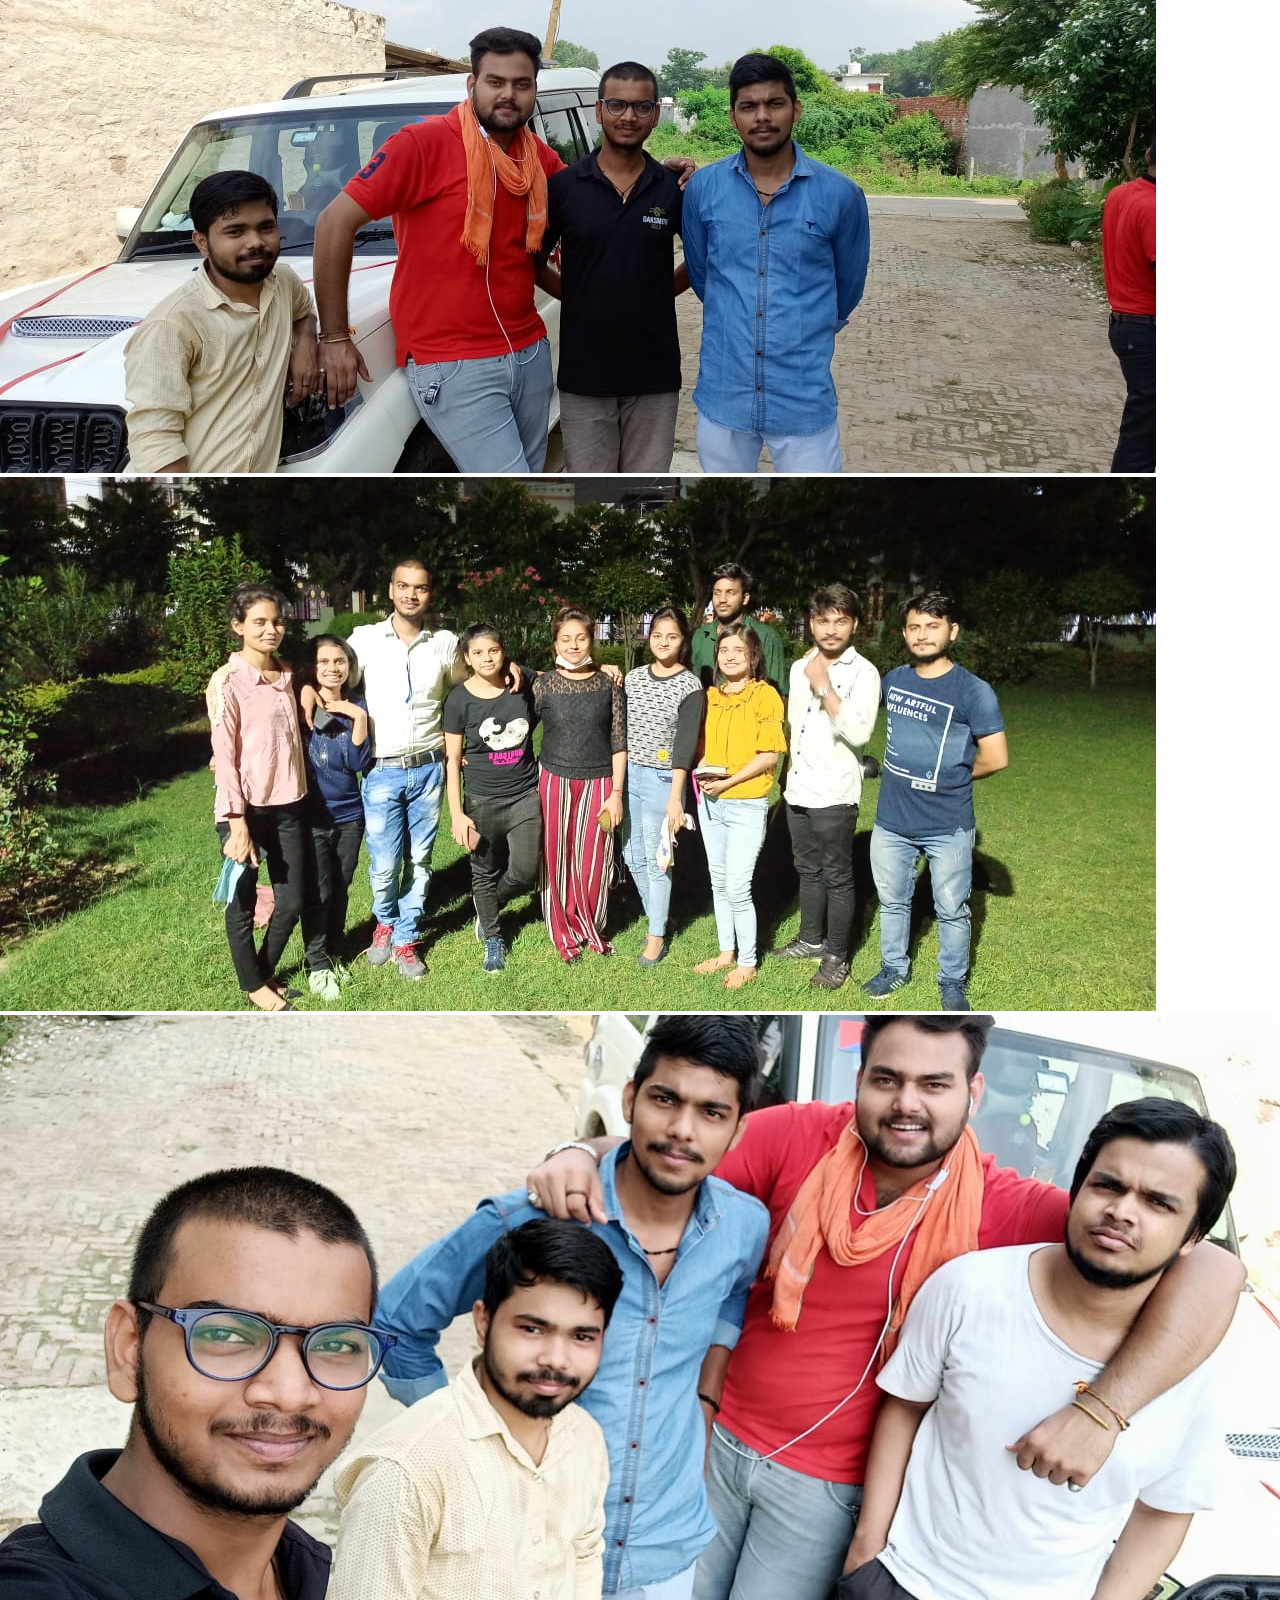
<file: gallery.html>
<!doctype html>
<html lang="en">
  <head>
    <!-- Required meta tags -->
    <meta charset="utf-8">
    <meta name="viewport" content="width=device-width, initial-scale=1">
    <!-- CSS -->
    <link rel="stylesheet" type="text/css" href="./css/style.css">
    <link href="https://fonts.googleapis.com/css2?family=Roboto+Condensed:ital@1&display=swap" rel="stylesheet">

    <!-- Bootstrap CSS -->
    <link rel="stylesheet" href="https://stackpath.bootstrapcdn.com/bootstrap/5.0.0-alpha1/css/bootstrap.min.css" integrity="sha384-r4NyP46KrjDleawBgD5tp8Y7UzmLA05oM1iAEQ17CSuDqnUK2+k9luXQOfXJCJ4I" crossorigin="anonymous">

    <title>Bootstrap5</title>
  </head>
  <body>
  	<nav class="navbar navbar-expand-lg navbar-light bg-light">
	  <div class="container-fluid">
	    <a class="navbar-brand text-capitalize" href="#" id="logo">raja singh</a>
	    <button class="navbar-toggler" type="button" data-toggle="collapse" data-target="#navbarSupportedContent" aria-controls="navbarSupportedContent" aria-expanded="false" aria-label="Toggle navigation">
	      <span class="navbar-toggler-icon"></span>
	    </button>
	    <div class="collapse navbar-collapse" id="navbarSupportedContent">
	      <ul class="navbar-nav ml-auto mb-2 mb-lg-0">
	        <li class="nav-item">
	          <a class="nav-link "href="index.html">Home</a>
	        </li>
	        <li class="nav-item">
	          <a class="nav-link text-capitalize" href="about.html">About us</a>
	        </li>
	        <li class="nav-item dropdown">
	          <a class="nav-link dropdown-toggle" href="#" id="navbarDropdown" role="button" data-toggle="dropdown" aria-expanded="false">
	            Services
	          </a>
	          <ul class="dropdown-menu" aria-labelledby="navbarDropdown">
	            <li><a class="dropdown-item" href="#">Action</a></li>
	            <li><a class="dropdown-item" href="#">Another action</a></li>
	            <li><hr class="dropdown-divider"></li>
	            <li><a class="dropdown-item" href="#">Something else here</a></li>
	          </ul>
	        </li>
	        <li class="nav-item">
	          <a class="nav-link text-capitalize" aria-current="page" href="gallery.html">Gallery</a>
	        </li>
	        <li class="nav-item">
	          <a class="nav-link text-capitalize" href="contact.html">contact us</a>
	        </li>
	      </ul>	      
	    </div>
	  </div>
	</nav>


	<!-- Gallery -->
	<section class="main_heading text-capitalize my-5 services">
		<div class="text-center">
			<h1 class="display-4">Gallery</h1>
			<hr class="w-25 mx-auto " />
		</div>
		<div class="container">
			<div class="row gy-2 my-5 shadow">
				<div class="col-md-4 col-10 col-xxl-4 mx-auto">
					<figure>
						<img src="images/i1.jpg" align="gallery1" class="img-fluid">
					</figure>
				</div><div class="col-md-4 col-10 col-xxl-4 mx-auto">
					<figure>
						<img src="images/i9.jpg " align="gallery1" class="img-fluid">
					</figure>
				</div><div class="col-md-4 col-10 col-xxl-4 mx-auto">
					<figure>
						<img src="images/i3.jpg " align="gallery1" class="img-fluid">
					</figure>
				</div><div class="col-md-4 col-10 col-xxl-4 mx-auto">
					<figure>
						<img src="images/i7.jpg " align="gallery1" class="img-fluid">
					</figure>
				</div><div class="col-md-4 col-10 col-xxl-4 mx-auto">
					<figure>
						<img src="images/i8.jpg " align="gallery1" class="img-fluid">
					</figure>
				</div><div class="col-md-4 col-10 col-xxl-4 mx-auto">
					<figure>
						<img src="images/i11.jpg " align="gallery1" class="img-fluid">
					</figure>
				</div><div class="col-md-4 col-10 col-xxl-4 mx-auto">
					<figure>
						<img src="images/i12.jpg " align="gallery1" class="img-fluid">
					</figure>
				</div><div class="col-md-4 col-10 col-xxl-4 mx-auto">
					<figure>
						<img src="images/i13.jpg " align="gallery1" class="img-fluid">
					</figure>
				</div><div class="col-md-4 col-10 col-xxl-4 mx-auto">
					<figure>
						<img src="images/i14.jpg " align="gallery1" class="img-fluid">
					</figure>
				</div>
			</div>
		</div>
	</section>
	
	    <footer class="bg-secondary text-center text-white py-3">
    	<p>@copyright Raja Singh</p>
    </footer>








    <!-- Optional JavaScript -->
    <!-- Popper.js first, then Bootstrap JS -->
    <script src="https://cdn.jsdelivr.net/npm/popper.js@1.16.0/dist/umd/popper.min.js" integrity="sha384-Q6E9RHvbIyZFJoft+2mJbHaEWldlvI9IOYy5n3zV9zzTtmI3UksdQRVvoxMfooAo" crossorigin="anonymous"></script>
    <script src="https://stackpath.bootstrapcdn.com/bootstrap/5.0.0-alpha1/js/bootstrap.min.js" integrity="sha384-oesi62hOLfzrys4LxRF63OJCXdXDipiYWBnvTl9Y9/TRlw5xlKIEHpNyvvDShgf/" crossorigin="anonymous"></script>
  	<script type="text/javascript">
  		var tooltipTriggerList = [].slice.call(document.querySelectorAll('[data-toggle="tooltip"]'))
			var tooltipList = tooltipTriggerList.map(function (tooltipTriggerEl) {
	 		    return new bootstrap.Tooltip(tooltipTriggerEl)
			})
  	</script>

  </body>
</html>
</file>
<file: css/style.css>
*{
	margin: 0;
	padding: 0;
	box-sizing: border-box;
	font-family: 'Roboto Condensed', sans-serif; 
}

 nav a{
     font-size: 1.40rem;
 }
 #logo{
 	font-weight: bold;
 	font-size: 2.45rem;
 }
.offer-style{
	background-color: #a6dcef;
}
.aboutiframe{
	height: 200px;
	overflow-y: scroll;
}
footer p{
	margin-bottom: 0;

}














// X-Small devices (portrait phones, less than 576px)
// No media query for `xs` since this is the default in Bootstrap

// Small devices (landscape phones, 576px and up)
@media (min-width: 576px) { ... }

// Medium devices (tablets, 768px and up)
@media (min-width: 768px) { ... }

// Large devices (desktops, 992px and up)
@media (min-width: 992px) { ... }

// X-Large devices (large desktops, 1200px and up)
@media (min-width: 1200px) { 
	width:400px;
}

// XX-Large devices (larger desktops, 1400px and up)
@media (min-width: 1400px) { ... }
</file>
